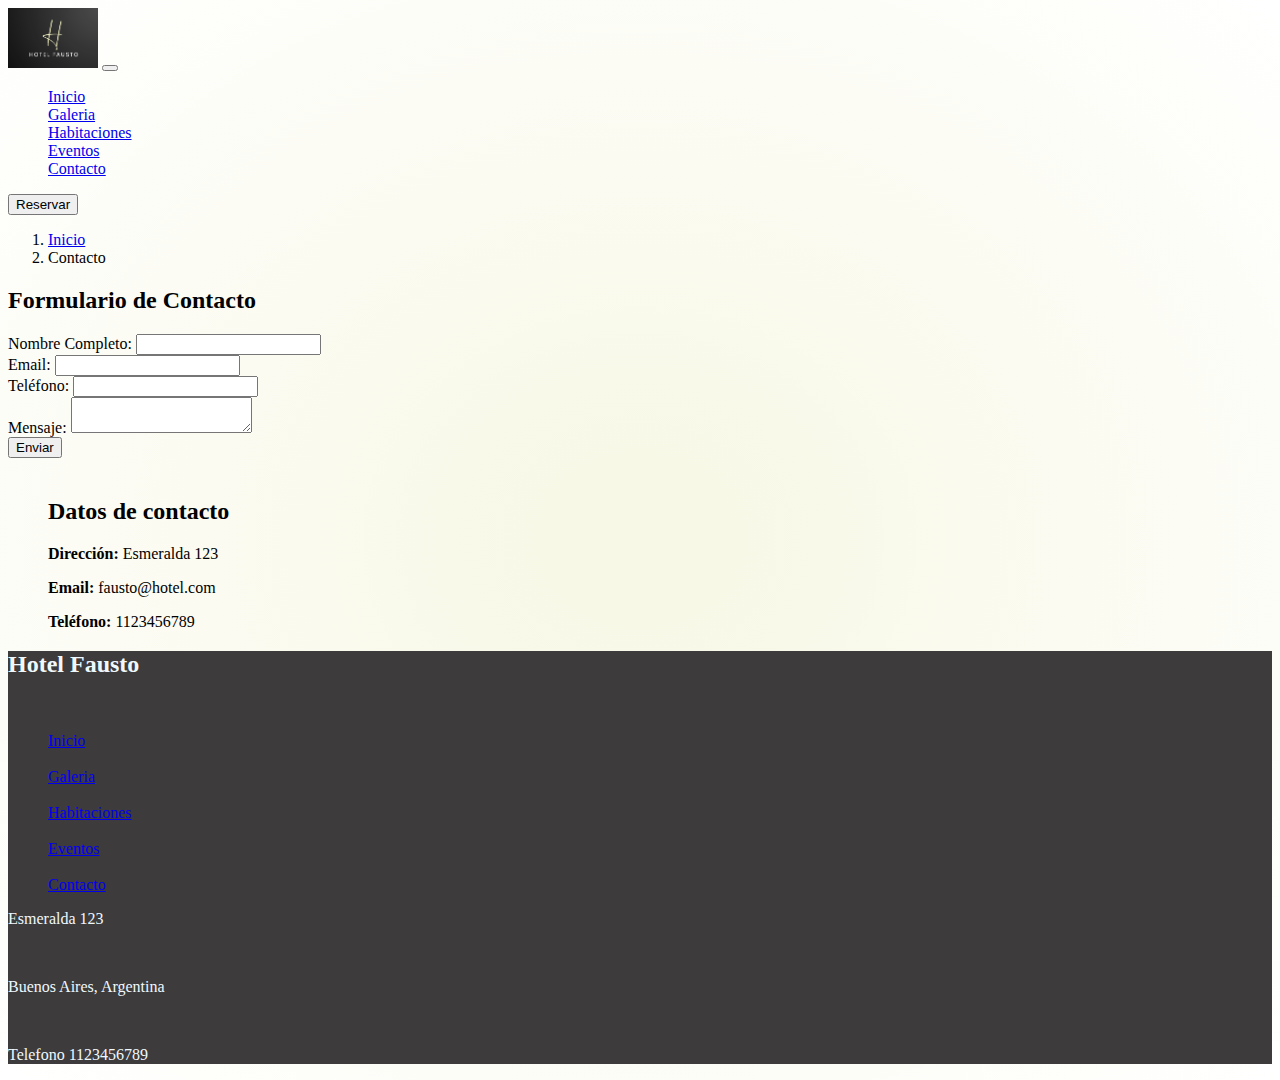
<file: paginas/Contacto.html>
<!DOCTYPE html>
<html lang="en">
<head>
    <meta charset="UTF-8">
    <meta http-equiv="X-UA-Compatible" content="IE=edge">
    <meta name="viewport" content="width=device-width, initial-scale=1.0">
    <title>Hotel Fausto</title>
    <link rel="icon" type="image/x-icon" href="../IMAGENES/LOGO HOTEL.png">
    <link rel="stylesheet" href="../sass/main.css">
    <link href="https://cdn.jsdelivr.net/npm/bootstrap@5.3.0/dist/css/bootstrap.min.css" rel="stylesheet" integrity="sha384-9ndCyUaIbzAi2FUVXJi0CjmCapSmO7SnpJef0486qhLnuZ2cdeRhO02iuK6FUUVM" crossorigin="anonymous">
    <meta name="keywords" content="hotel, habitaciones, alojamiento, fausto, buenos aires, reserva">
    <meta name="description" content="Reserva nuestro hotel en Buenos Aires para disfrutar de una excelente estadia">
</head>

<body>
    <nav class="navbar navbar-expand-lg bg-body-tertiary">
        <div class="container-fluid">
           
          <img class="navbar-brand" src="../IMAGENES/LOGO HOTEL.png" alt="logohotel" width="90">
          <button class="navbar-toggler" type="button" data-bs-toggle="collapse" data-bs-target="#navbarSupportedContent" aria-controls="navbarSupportedContent" aria-expanded="false" aria-label="Toggle navigation">
            <span class="navbar-toggler-icon"></span>
          </button>
          <div class="collapse navbar-collapse" id="navbarSupportedContent">
            <ul class="navbar-nav me-auto mb-2 mb-lg-0">
              <li class="nav-item">
                <a class="nav-link" aria-current="page" href="../index.html">Inicio</a>
              </li>
              <li class="nav-item">
                <a class="nav-link" href="./Galeria.html">Galeria</a>
              </li>
              </li>
              <li class="nav-item">
                <a class="nav-link" href="./Habitaciones.html">Habitaciones</a>
              </li>
            </li>
            <li class="nav-item">
              <a class="nav-link" href="./Eventos.html">Eventos</a>
            </li>
            <li class="nav-item">
                <a class="nav-link" href="./Contacto.html">Contacto</a>
              </li>
            </ul>
            <form class="d-flex" role="search">
              
              <button class="btn btn-outline-success" type="submit">Reservar</button>
            </form>
          </div>
        </div>
      </nav>

      <section>
        <nav aria-label="breadcrumb">
           <ol class="breadcrumb">
             <li class="breadcrumb-item"><a href="../index.html">Inicio</a></li>
             <li class="breadcrumb-item active" aria-current="page">Contacto</li>
           </ol>
         </nav>

      <div class="container">
        <div class="row">
          <div class="col-lg-6">
            <h2>Formulario de Contacto</h2>
            <form>
              <div class="mb-3">
                <label for="nombre" class="form-label">Nombre Completo:</label>
                <input type="text" class="form-control" id="nombre" name="nombre" required>
              </div>
              <div class="mb-3">
                <label for="email" class="form-label">Email:</label>
                <input type="email" class="form-control" id="email" name="email" required>
              </div>
              <div class="mb-3">
                <label for="telefono" class="form-label">Teléfono:</label>
                <input type="tel" class="form-control" id="telefono" name="telefono" required>
              </div>
              <div class="mb-3">
                <label for="mensaje" class="form-label">Mensaje:</label>
                <textarea class="form-control" id="mensaje" name="mensaje" required></textarea>
              </div>
              <button type="submit" class="btn btn-primary">Enviar</button>
            </form>
          </div>
          <div class="col-lg-6 d-flex align-items-center">
            <div class="contact-info">
              <h2>Datos de contacto</h2>
              <p><strong>Dirección:</strong> Esmeralda 123</p>
              <p><strong>Email:</strong> fausto@hotel.com</p>
              <p><strong>Teléfono:</strong> 1123456789</p>
            </div>
          </div>
        </div>
      </div>
      
      
      

      





      <!-- pie de pagina -->
    
      <footer class="piedepaginageneral">
        
    
        <div class="container text-center">
        <div class="row">
          <div class="col">
            <h2>Hotel Fausto</h2>
            <br>
          </div>
        </div>
      
      
        <style>
            ul {
              list-style-type: none;
            }
          </style>
      
        <div class="container text-center">
            <div class="row align-items-start">
                <div class="col-6">
                <ul>
                    <li><a href="../index.html">Inicio</a></li>
                    <br>
                    <li><a href="./Galeria.html">Galeria</a></li>
                    <br>
                    <li><a href="./paginas/Habitaciones.html">Habitaciones</a></li>
                    <br>
                    <li><a href="./paginas/Eventos.html">Eventos</a></li>
                    <br>
                    <li><a href="./paginas/Contacto.html">Contacto</a></li>
                  </ul>
              </div>
              <div class="col-6">
                <p>Esmeralda 123</p>
                <br>
                <p>Buenos Aires, Argentina</p>
                <br>
                <p>Telefono 1123456789</p>
              </div>
            </div>
          </div>
        </footer>
  
  <script src="https://cdn.jsdelivr.net/npm/bootstrap@5.3.0/dist/js/bootstrap.bundle.min.js" integrity="sha384-geWF76RCwLtnZ8qwWowPQNguL3RmwHVBC9FhGdlKrxdiJJigb/j/68SIy3Te4Bkz" crossorigin="anonymous"></script>
    
  </body>
</file>
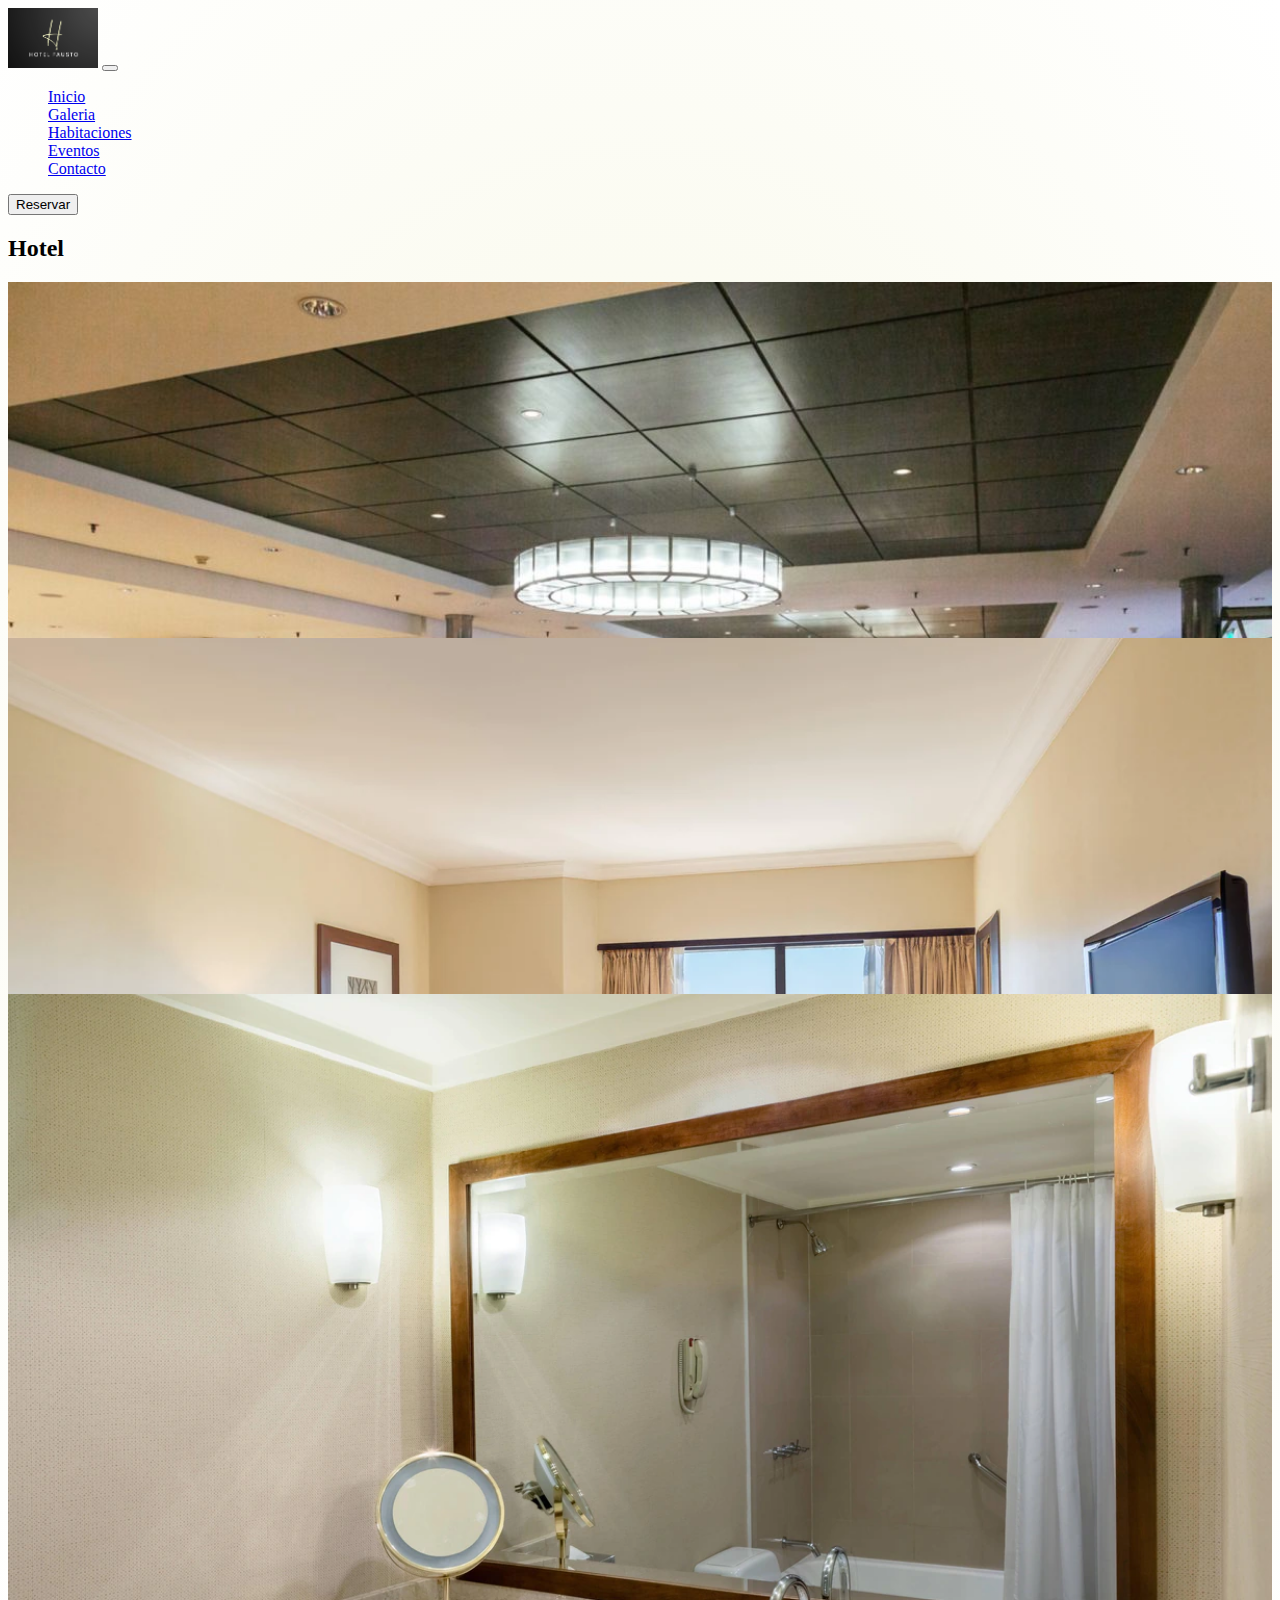
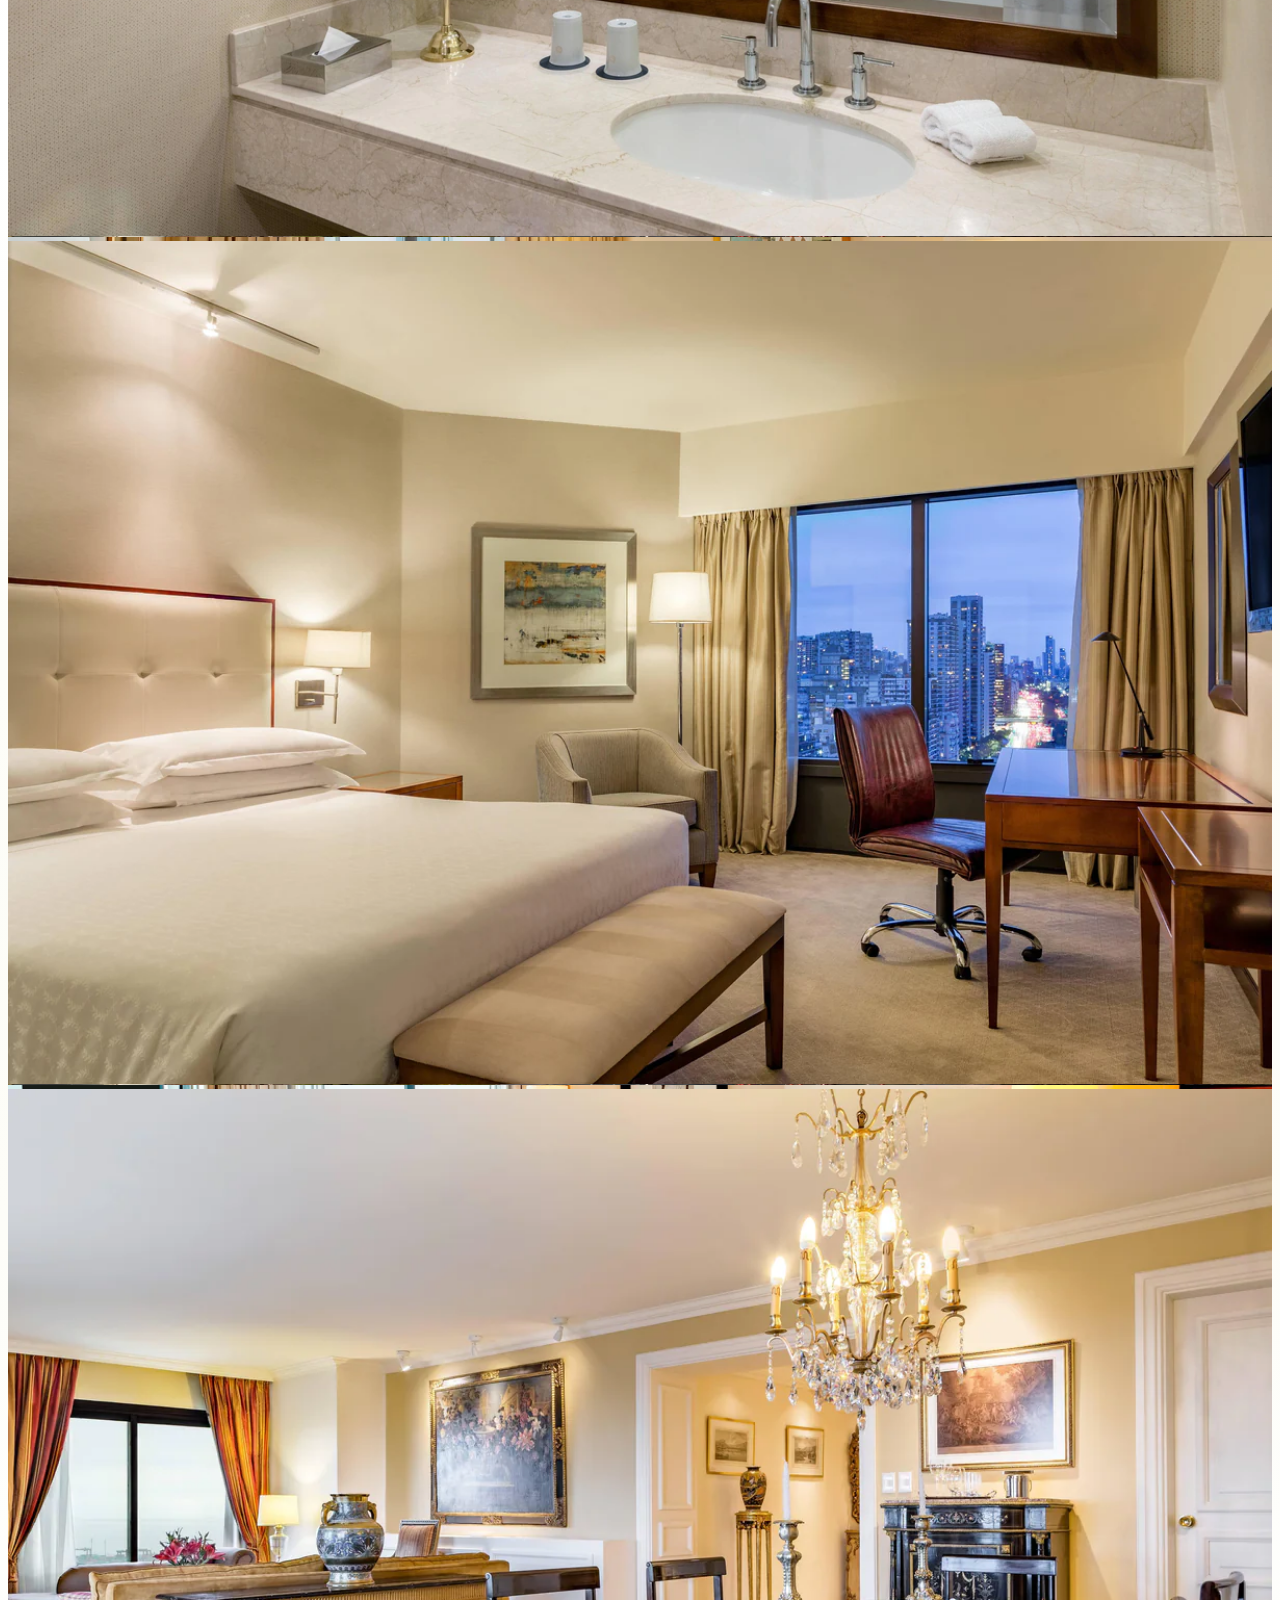
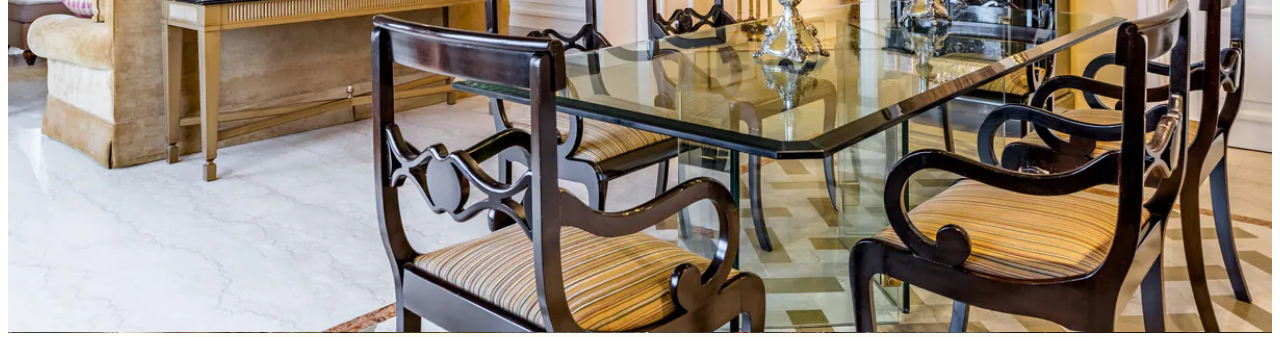
<file: paginas/Galeria.html>
<!DOCTYPE html>
<html lang="en">
<head>
    <meta charset="UTF-8">
    <meta http-equiv="X-UA-Compatible" content="IE=edge">
    <meta name="viewport" content="width=device-width, initial-scale=1.0">
    <title>Hotel Fausto</title>
    <link rel="icon" type="image/x-icon" href="../IMAGENES/LOGO HOTEL.png">
    <link rel="stylesheet" href="../sass/main.css">
    <link href="https://cdn.jsdelivr.net/npm/bootstrap@5.3.0/dist/css/bootstrap.min.css" rel="stylesheet" integrity="sha384-9ndCyUaIbzAi2FUVXJi0CjmCapSmO7SnpJef0486qhLnuZ2cdeRhO02iuK6FUUVM" crossorigin="anonymous">
    <meta name="keywords" content="hotel, habitaciones, alojamiento, fausto, buenos aires, reserva">
    <meta name="description" content="Reserva nuestro hotel en Buenos Aires para disfrutar de una excelente estadia">
</head>

<body>
    <nav class="navbar navbar-expand-lg bg-body-tertiary">
        <div class="container-fluid">
           
          <img class="navbar-brand" src="../IMAGENES/LOGO HOTEL.png" alt="logohotel" width="90">
          <button class="navbar-toggler" type="button" data-bs-toggle="collapse" data-bs-target="#navbarSupportedContent" aria-controls="navbarSupportedContent" aria-expanded="false" aria-label="Toggle navigation">
            <span class="navbar-toggler-icon"></span>
          </button>
          <div class="collapse navbar-collapse" id="navbarSupportedContent">
            <ul class="navbar-nav me-auto mb-2 mb-lg-0">
              <li class="nav-item">
                <a class="nav-link" aria-current="page" href="../index.html">Inicio</a>
              </li>
              <li class="nav-item">
                <a class="nav-link" href="Galeria.html">Galeria</a>
              </li>
              
              </li>
              <li class="nav-item">
                <a class="nav-link" href="./Habitaciones.html">Habitaciones</a>
              </li>
            </li>
            <li class="nav-item">
              <a class="nav-link" href="./Eventos.html">Eventos</a>
            </li>
            <li class="nav-item">
                <a class="nav-link" href="./Contacto.html">Contacto</a>
              </li>
            </ul>
            <form class="d-flex" role="search">
              
              <button class="btn btn-outline-success" type="submit">Reservar</button>
            </form>
          </div>
        </div>
      </nav>

      <!-- Galeria de imagenes -->

      


      <div class="container">
        <div class="gallery-container">
          <h2>Hotel</h2>
          <div class="row row-cols-1 row-cols-md-3 g-3">
            <div class="col">
              <a href="../IMAGENES/GALERIA HOTEL 1.png" target="_blank">
                <div class="image">
                  <img src="../IMAGENES/GALERIA HOTEL 1.png" alt="Imagen 1">
                </div>
              </a>
            </div>
            <div class="col">
                <a href="../IMAGENES/GALERIA HOTEL 2.png" target="_blank">
                    <div class="image">
                      <img src="../IMAGENES/GALERIA HOTEL 2.png" alt="Imagen 1">
                </div>
              </a>
            </div>
            <div class="col">
                <a href="../IMAGENES/GALERIA HOTEL 3.png" target="_blank">
                    <div class="image">
                      <img src="../IMAGENES/GALERIA HOTEL 3.png" alt="Imagen 1">
                </div>
              </a>
            </div>
          </div>
        </div>
      </div>
      
      
      <br>
      <br>

      <div class="container">
        <div class="gallery-container">
          <h2>Habitaciones</h2>
          <div class="row row-cols-1 row-cols-md-3 g-3">
            <div class="col">
              <a href="../IMAGENES/HABITACION 1.png" target="_blank">
                <div class="image">
                  <img src="../IMAGENES/HABITACION 1.png" alt="Imagen 3">
                </div>
              </a>
            </div>
            <div class="col">
                <a href="../IMAGENES/HABITACION 2.png" target="_blank">
                    <div class="image">
                      <img src="../IMAGENES/HABITACION 2.png" alt="Imagen 4">
                </div>
              </a>
            </div>
            <div class="col">
                <a href="../IMAGENES/HABITACION 3.png" target="_blank">
                    <div class="image">
                      <img src="../IMAGENES/HABITACION 3.png" alt="Imagen 5">
                </div>
              </a>
            </div>
          </div>
        </div>
      </div>

      <br><br>


      <div class="container">
        <div class="gallery-container">
          <h2>Suites</h2>
          <div class="row row-cols-1 row-cols-md-3 g-3">
            <div class="col">
              <a href="../IMAGENES/HABITACION 4.png" target="_blank">
                <div class="image">
                  <img src="../IMAGENES/HABITACION 4.png" alt="Imagen 6">
                </div>
              </a>
            </div>
            <div class="col">
                <a href="../IMAGENES/HABITACION 5.png" target="_blank">
                    <div class="image">
                      <img src="../IMAGENES/HABITACION 5.png" alt="Imagen 7">
                </div>
              </a>
            </div>
            <div class="col">
                <a href="../IMAGENES/HABITACION 6.png" target="_blank">
                    <div class="image">
                      <img src="../IMAGENES/HABITACION 6.png" alt="Imagen 8">
                </div>
              </a>
            </div>
          </div>
        </div>
      </div>






    
    
      <!-- pie de pagina -->
    
    <footer class="piedepaginageneral">
        
    
        <div class="container text-center">
        <div class="row">
          <div class="col">
            <h2>Hotel Fausto</h2>
            <br>
          </div>
        </div>
    
    
        <style>
            ul {
              list-style-type: none;
            }
          </style>
    
        <div class="container text-center">
            <div class="row align-items-start">
                <div class="col-6">
                <ul>
                    <li><a href="../index.html">Inicio</a></li>
                    <br>
                    <li><a href="#">Galeria</a></li>
                    <br>
                    <li><a href="./paginas/Habitaciones.html">Habitaciones</a></li>
                    <br>
                    <li><a href="./paginas/Eventos.html">Eventos</a></li>
                    <br>
                    <li><a href="./paginas/Contacto.html">Contacto</a></li>
                  </ul>
              </div>
              <div class="col-6">
                <p>Esmeralda 123</p>
                <br>
                <p>Buenos Aires, Argentina</p>
                <br>
                <p>Telefono 1123456789</p>
              </div>
            </div>
          </div>













<script src="https://cdn.jsdelivr.net/npm/bootstrap@5.3.0/dist/js/bootstrap.bundle.min.js" integrity="sha384-geWF76RCwLtnZ8qwWowPQNguL3RmwHVBC9FhGdlKrxdiJJigb/j/68SIy3Te4Bkz" crossorigin="anonymous"></script>
         
</body>
</file>
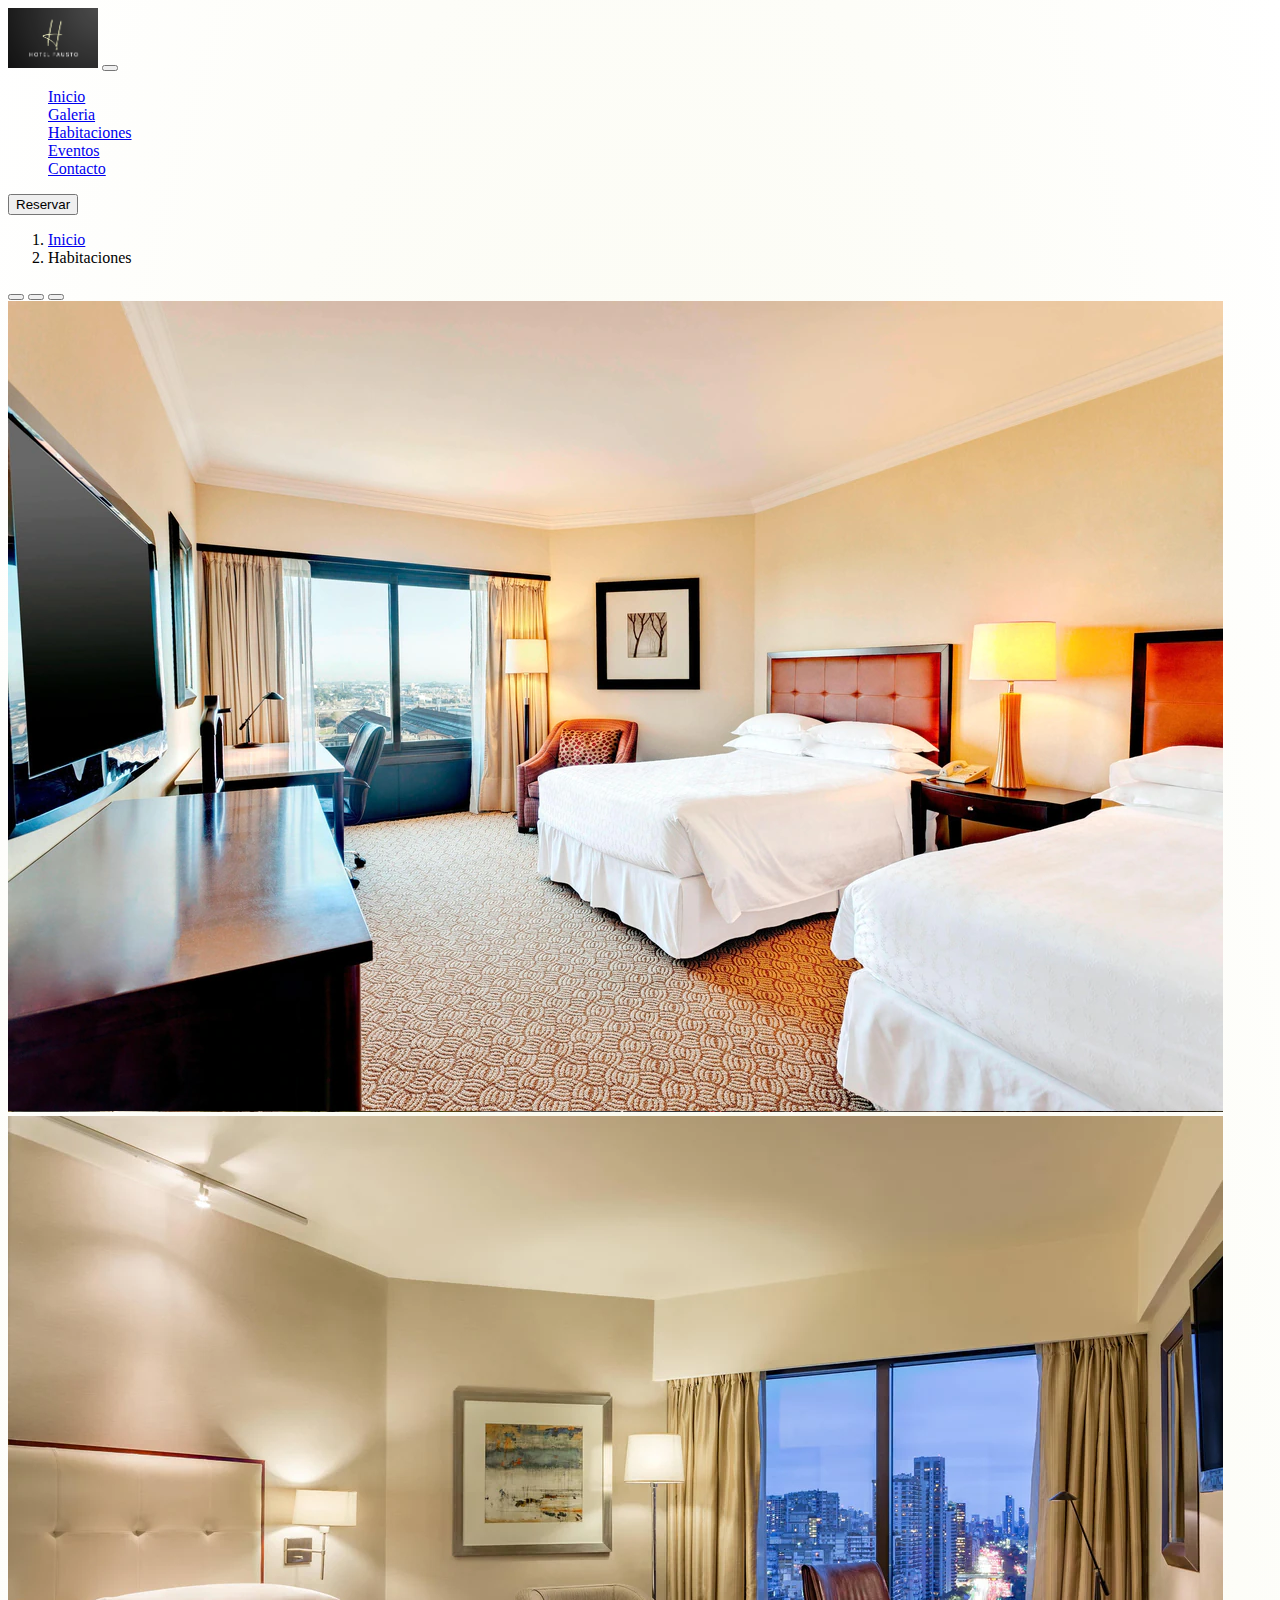
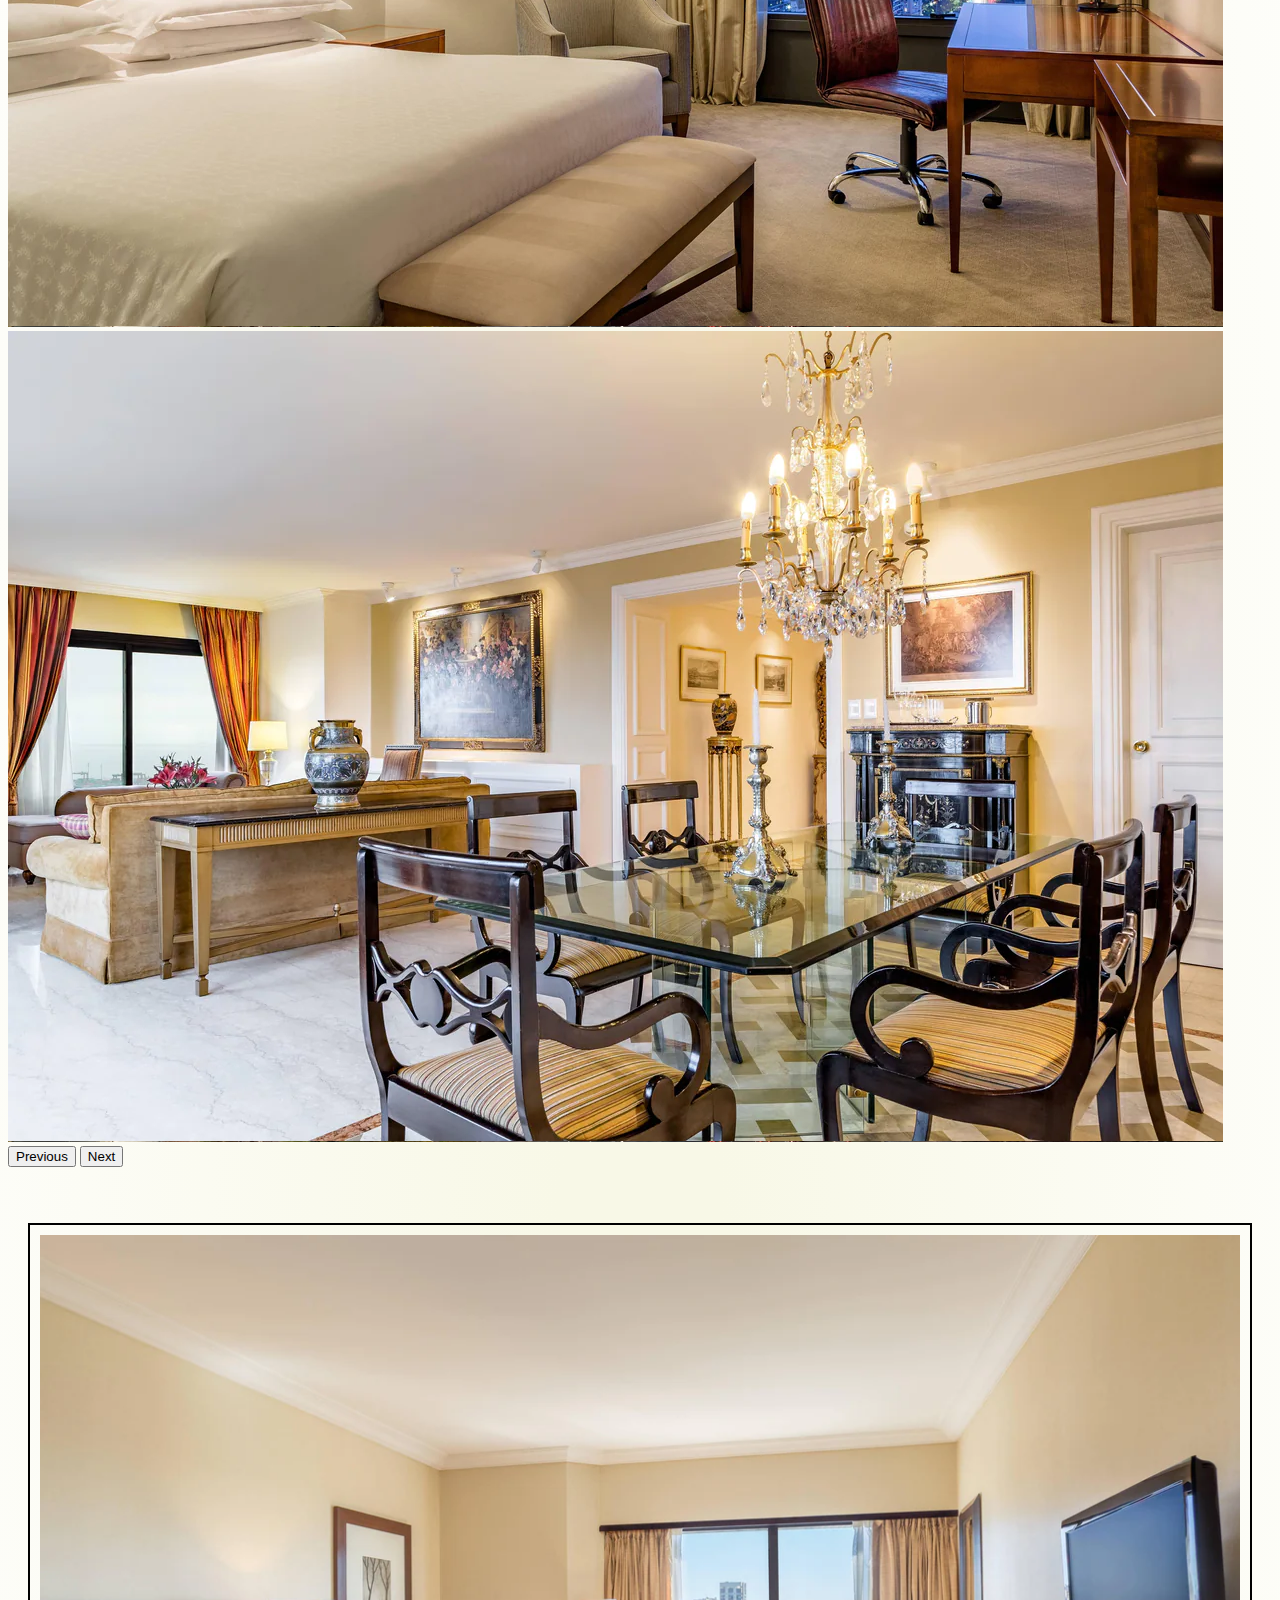
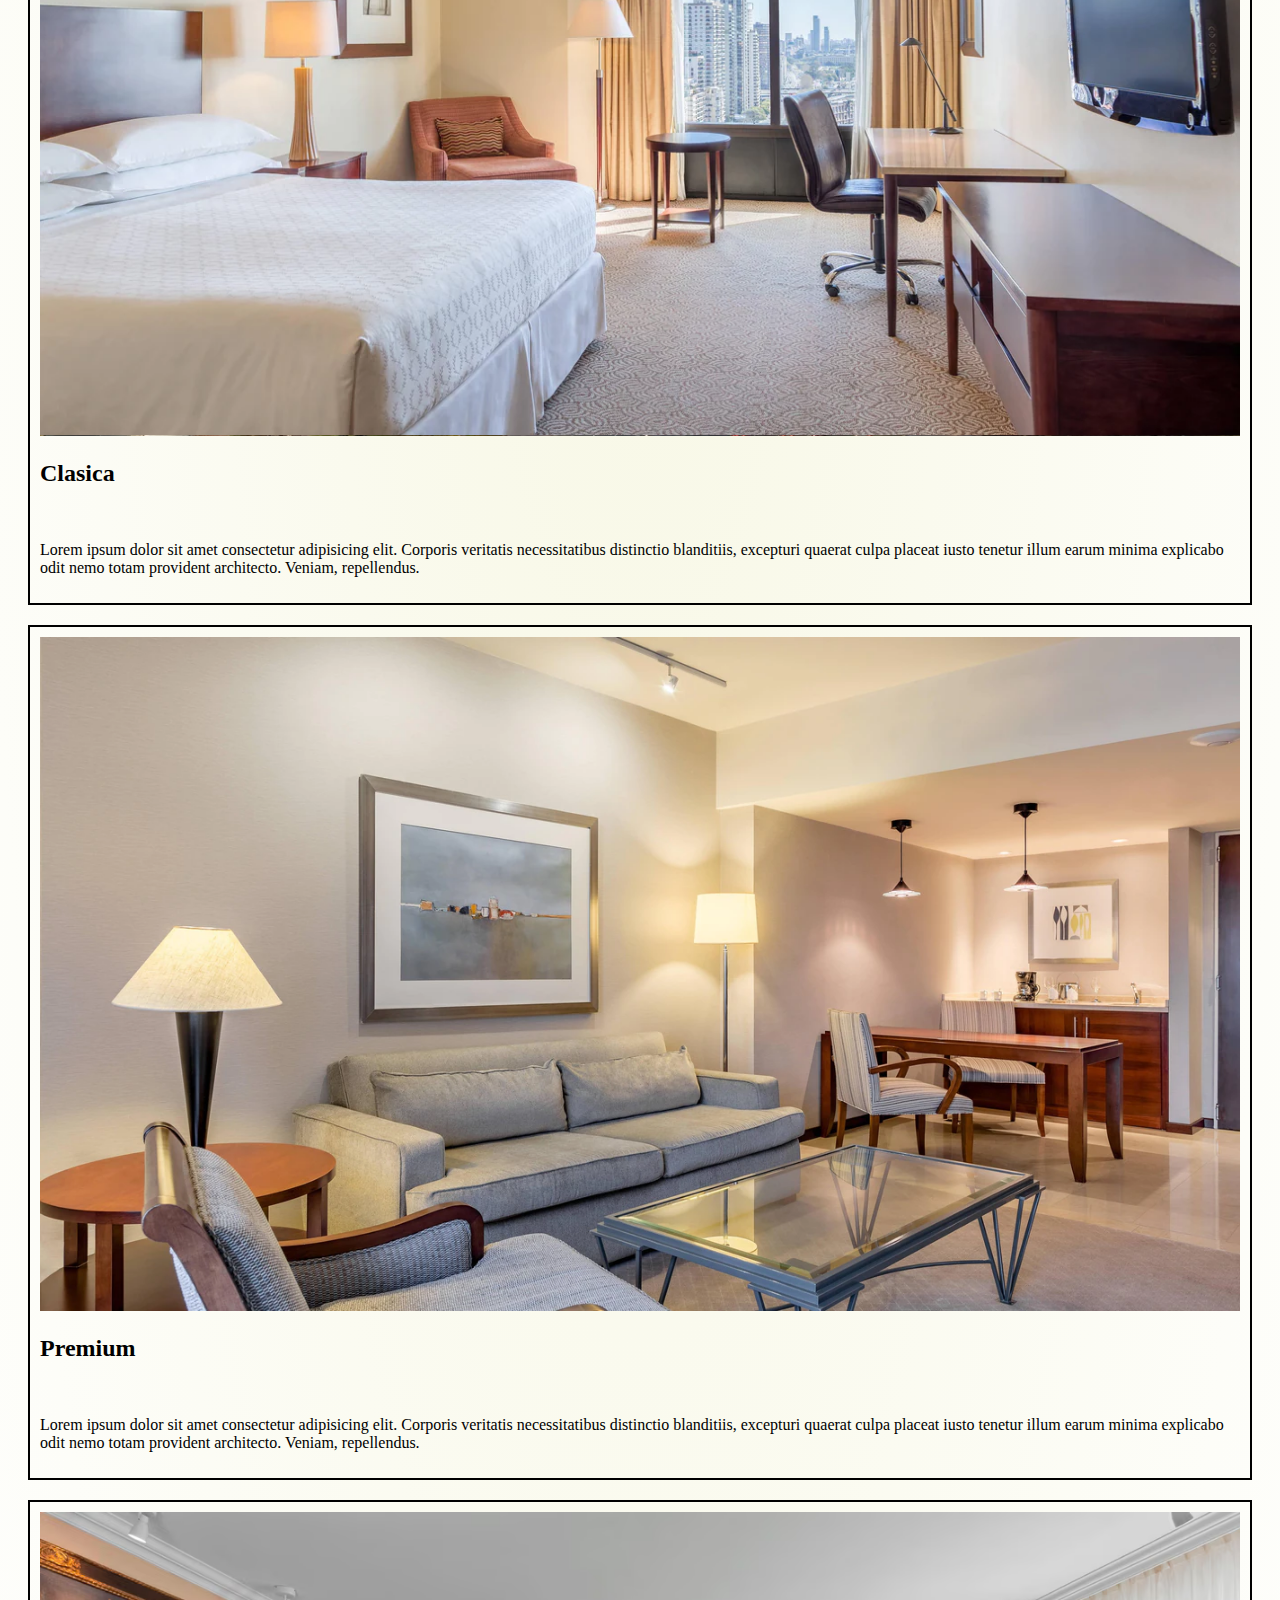
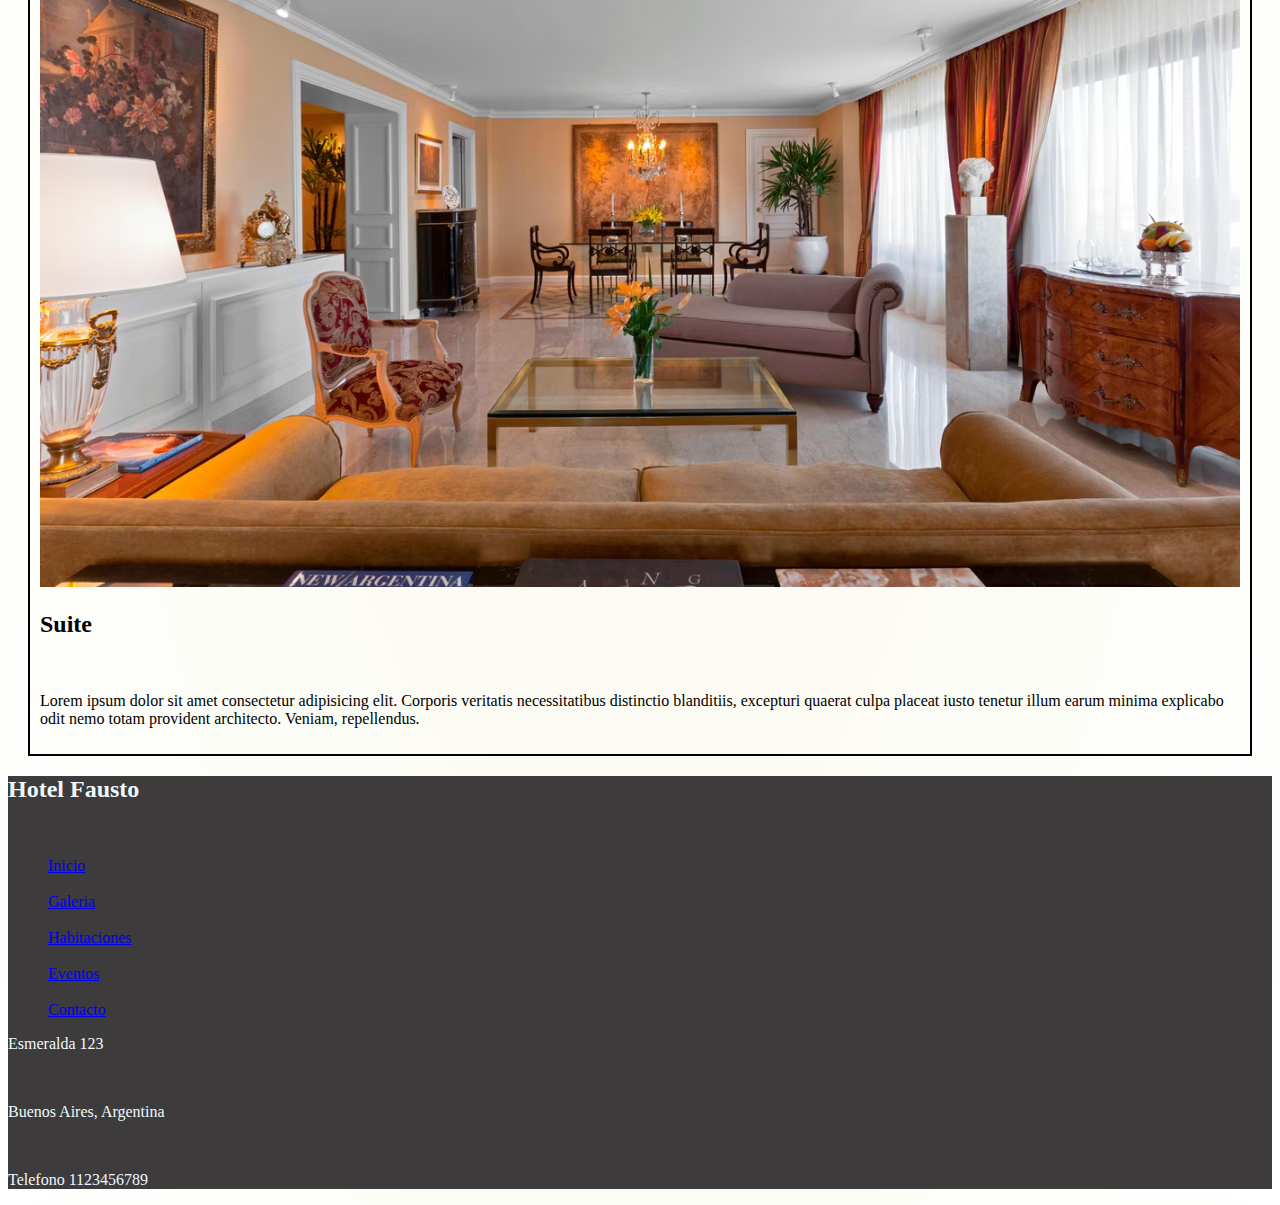
<file: paginas/Habitaciones.html>
<!DOCTYPE html>
<html lang="en">
<head>
    <meta charset="UTF-8">
    <meta http-equiv="X-UA-Compatible" content="IE=edge">
    <meta name="viewport" content="width=device-width, initial-scale=1.0">
    <title>Hotel Fausto</title>
    <link rel="icon" type="image/x-icon" href="../IMAGENES/LOGO HOTEL.png">
    <link rel="stylesheet" href="../sass/main.css">
    <link href="https://cdn.jsdelivr.net/npm/bootstrap@5.3.0/dist/css/bootstrap.min.css" rel="stylesheet" integrity="sha384-9ndCyUaIbzAi2FUVXJi0CjmCapSmO7SnpJef0486qhLnuZ2cdeRhO02iuK6FUUVM" crossorigin="anonymous">
    <meta name="keywords" content="hotel, habitaciones, alojamiento, fausto, buenos aires, reserva">
    <meta name="description" content="Reserva nuestro hotel en Buenos Aires para disfrutar de una excelente estadia">
</head>

<body>
    <nav class="navbar navbar-expand-lg bg-body-tertiary">
        <div class="container-fluid">
           
          <img class="navbar-brand" src="../IMAGENES/LOGO HOTEL.png" alt="logohotel" width="90">
          <button class="navbar-toggler" type="button" data-bs-toggle="collapse" data-bs-target="#navbarSupportedContent" aria-controls="navbarSupportedContent" aria-expanded="false" aria-label="Toggle navigation">
            <span class="navbar-toggler-icon"></span>
          </button>
          <div class="collapse navbar-collapse" id="navbarSupportedContent">
            <ul class="navbar-nav me-auto mb-2 mb-lg-0">
              <li class="nav-item">
                <a class="nav-link" aria-current="page" href="../index.html">Inicio</a>
              </li>
              <li class="nav-item">
                <a class="nav-link" href="Galeria.html">Galeria</a>
              </li>
              </li>
              <li class="nav-item">
                <a class="nav-link" href="./Habitaciones.html">Habitaciones</a>
              </li>
            </li>
            <li class="nav-item">
              <a class="nav-link" href="./Eventos.html">Eventos</a>
            </li>
            <li class="nav-item">
                <a class="nav-link" href="./Contacto.html">Contacto</a>
              </li>
            </ul>
            <form class="d-flex" role="search">
              
              <button class="btn btn-outline-success" type="submit">Reservar</button>
            </form>
          </div>
        </div>
      </nav>

      <section>
        <nav aria-label="breadcrumb">
           <ol class="breadcrumb">
             <li class="breadcrumb-item"><a href="../index.html">Inicio</a></li>
             <li class="breadcrumb-item active" aria-current="page">Habitaciones</li>
           </ol>
         </nav>
         
       </section>

      <div id="carouselExampleIndicators" class="carousel slide">
        <div class="carousel-indicators">
          <button type="button" data-bs-target="#carouselExampleIndicators" data-bs-slide-to="0" class="active" aria-current="true" aria-label="Slide 1"></button>
          <button type="button" data-bs-target="#carouselExampleIndicators" data-bs-slide-to="1" aria-label="Slide 2"></button>
          <button type="button" data-bs-target="#carouselExampleIndicators" data-bs-slide-to="2" aria-label="Slide 3"></button>
        </div>
        <div class="carousel-inner">
          <div class="carousel-item active">
            <img src="../IMAGENES/HABITACION 3.png" class="d-block w-100" alt="hotelimg">
          </div>
          <div class="carousel-item">
            <img src="../IMAGENES/HABITACION 5.png" class="d-block w-100" alt="imagenhab">
          </div>
          <div class="carousel-item">
            <img src="../IMAGENES/HABITACION 6.png" class="d-block w-100" alt="imagenhab2">
          </div>
        </div>
        <button class="carousel-control-prev" type="button" data-bs-target="#carouselExampleIndicators" data-bs-slide="prev">
          <span class="carousel-control-prev-icon" aria-hidden="true"></span>
          <span class="visually-hidden">Previous</span>
        </button>
        <button class="carousel-control-next" type="button" data-bs-target="#carouselExampleIndicators" data-bs-slide="next">
          <span class="carousel-control-next-icon" aria-hidden="true"></span>
          <span class="visually-hidden">Next</span>
        </button>
      </div>

    <br><br>

      <section class="habitaciones">
      <div class="container text-center">
        <div class="row align-items-start">
          <div class="col">
            <a href="../IMAGENES/HABITACION 1.png">
              <img src="../IMAGENES/HABITACION 1.png" class="rounded float-start" alt="hab normal">
            </a>
          </div>
          <div class="col texto">
            <h2>Clasica</h2>
            <br>
            <p>Lorem ipsum dolor sit amet consectetur adipisicing elit. Corporis veritatis necessitatibus distinctio blanditiis, excepturi quaerat culpa placeat iusto tenetur illum earum minima explicabo odit nemo totam provident architecto. Veniam, repellendus.</p>
          </div>
          
        </div>
      </div>
  
        </section>

        <section class="habitaciones">
          <div class="container text-center">
            <div class="row align-items-start">
              <div class="col">
                <a href="../IMAGENES/HABITACION premium.png">
                  <img src="../IMAGENES/HABITACION premium.png" class="rounded float-start" alt="hab premium">
                </a>
              </div>
              <div class="col texto">
                <h2>Premium</h2>
                <br>
                <p>Lorem ipsum dolor sit amet consectetur adipisicing elit. Corporis veritatis necessitatibus distinctio blanditiis, excepturi quaerat culpa placeat iusto tenetur illum earum minima explicabo odit nemo totam provident architecto. Veniam, repellendus.</p>
              </div>
              
            </div>
          </div>
      
            </section>

            <section class="habitaciones">
              <div class="container text-center">
                <div class="row align-items-start">
                  <div class="col">
                    <a href="../IMAGENES/HABITACION SUITE.png">
                      <img src="../IMAGENES/HABITACION SUITE.png" class="rounded float-start" alt="hab normal">
                    </a>
                  </div>
                  <div class="col texto">
                    <h2>Suite</h2>
                    <br>
                    <p>Lorem ipsum dolor sit amet consectetur adipisicing elit. Corporis veritatis necessitatibus distinctio blanditiis, excepturi quaerat culpa placeat iusto tenetur illum earum minima explicabo odit nemo totam provident architecto. Veniam, repellendus.</p>
                  </div>
                  
                </div>
              </div>
          
                </section>





 <!-- pie de pagina -->
    
 <footer class="piedepaginageneral">
        
    
  <div class="container text-center">
  <div class="row">
    <div class="col">
      <h2>Hotel Fausto</h2>
      <br>
    </div>
  </div>


  <style>
      ul {
        list-style-type: none;
      }
    </style>

  <div class="container text-center">
      <div class="row align-items-start">
          <div class="col-6">
          <ul>
              <li><a href="../index.html">Inicio</a></li>
              <br>
              <li><a href="./Galeria.html">Galeria</a></li>
              <br>
              <li><a href="./paginas/Habitaciones.html">Habitaciones</a></li>
              <br>
              <li><a href="./paginas/Eventos.html">Eventos</a></li>
              <br>
              <li><a href="./paginas/Contacto.html">Contacto</a></li>
            </ul>
        </div>
        <div class="col-6">
          <p>Esmeralda 123</p>
          <br>
          <p>Buenos Aires, Argentina</p>
          <br>
          <p>Telefono 1123456789</p>
        </div>
      </div>
    </div>



<script src="https://cdn.jsdelivr.net/npm/bootstrap@5.3.0/dist/js/bootstrap.bundle.min.js" integrity="sha384-geWF76RCwLtnZ8qwWowPQNguL3RmwHVBC9FhGdlKrxdiJJigb/j/68SIy3Te4Bkz" crossorigin="anonymous"></script>
  
</body>
</file>
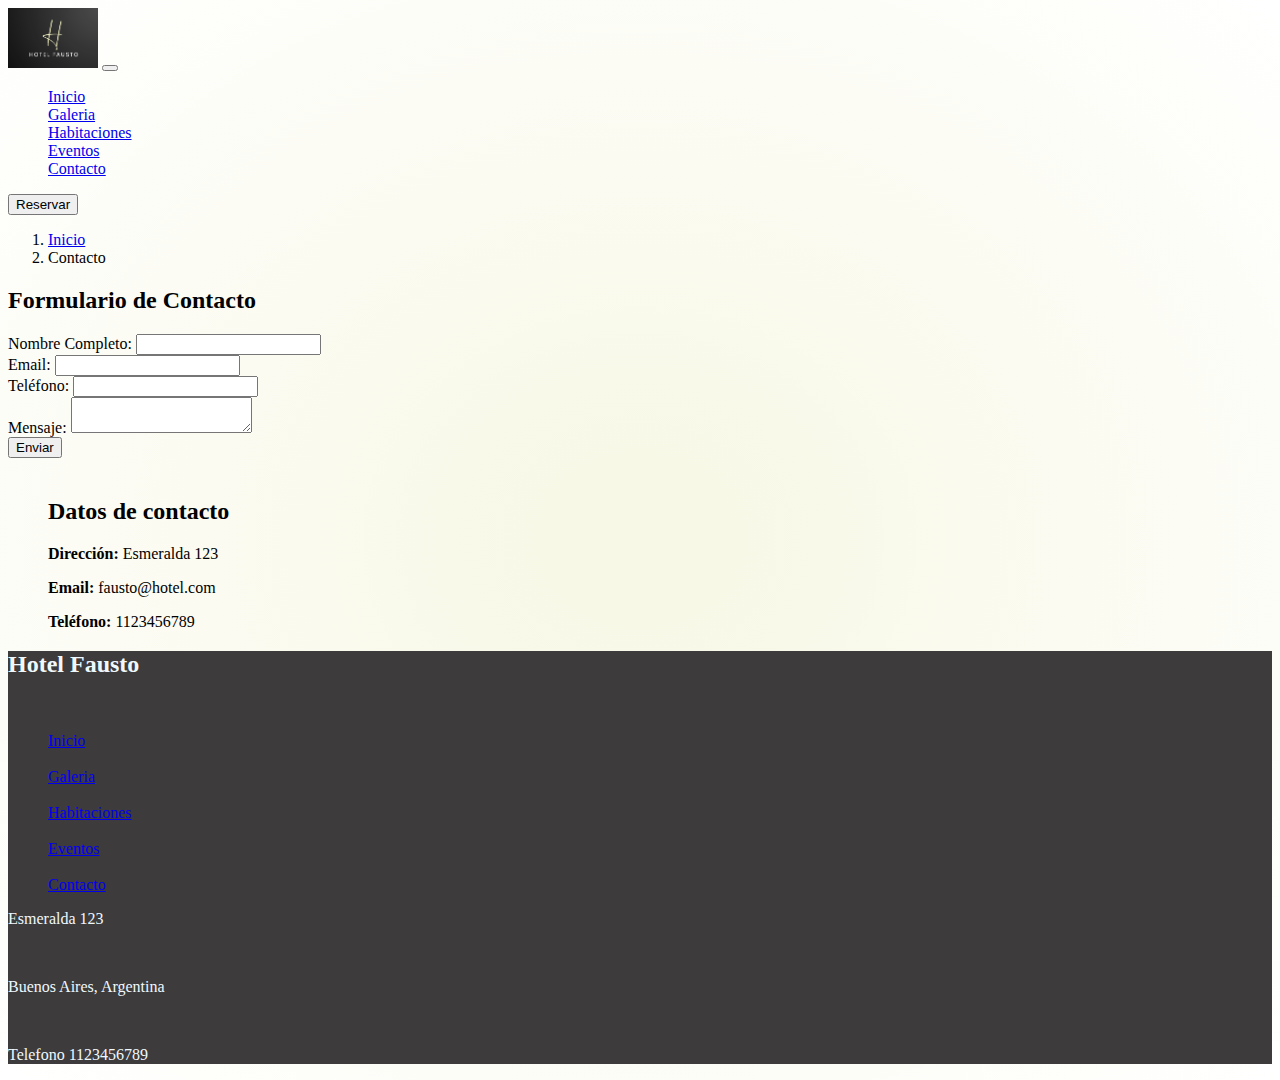
<file: proyecto/paginas/Contacto.html>
<!DOCTYPE html>
<html lang="en">
<head>
    <meta charset="UTF-8">
    <meta http-equiv="X-UA-Compatible" content="IE=edge">
    <meta name="viewport" content="width=device-width, initial-scale=1.0">
    <title>Hotel Fausto</title>
    <link rel="icon" type="image/x-icon" href="../proyecto/IMAGENES/LOGO HOTEL.png">
    <link rel="stylesheet" href="../sass/main.css">
    <link href="https://cdn.jsdelivr.net/npm/bootstrap@5.3.0/dist/css/bootstrap.min.css" rel="stylesheet" integrity="sha384-9ndCyUaIbzAi2FUVXJi0CjmCapSmO7SnpJef0486qhLnuZ2cdeRhO02iuK6FUUVM" crossorigin="anonymous">

</head>

<body>
    <nav class="navbar navbar-expand-lg bg-body-tertiary">
        <div class="container-fluid">
           
          <img class="navbar-brand" src="../IMAGENES/LOGO HOTEL.png" alt="logohotel" width="90">
          <button class="navbar-toggler" type="button" data-bs-toggle="collapse" data-bs-target="#navbarSupportedContent" aria-controls="navbarSupportedContent" aria-expanded="false" aria-label="Toggle navigation">
            <span class="navbar-toggler-icon"></span>
          </button>
          <div class="collapse navbar-collapse" id="navbarSupportedContent">
            <ul class="navbar-nav me-auto mb-2 mb-lg-0">
              <li class="nav-item">
                <a class="nav-link" aria-current="page" href="../index.html">Inicio</a>
              </li>
              <li class="nav-item">
                <a class="nav-link" href="./Galeria.html">Galeria</a>
              </li>
              </li>
              <li class="nav-item">
                <a class="nav-link" href="./Habitaciones.html">Habitaciones</a>
              </li>
            </li>
            <li class="nav-item">
              <a class="nav-link" href="./Eventos.html">Eventos</a>
            </li>
            <li class="nav-item">
                <a class="nav-link" href="./Contacto.html">Contacto</a>
              </li>
            </ul>
            <form class="d-flex" role="search">
              
              <button class="btn btn-outline-success" type="submit">Reservar</button>
            </form>
          </div>
        </div>
      </nav>

      <section>
        <nav aria-label="breadcrumb">
           <ol class="breadcrumb">
             <li class="breadcrumb-item"><a href="../index.html">Inicio</a></li>
             <li class="breadcrumb-item active" aria-current="page">Contacto</li>
           </ol>
         </nav>

      <div class="container">
        <div class="row">
          <div class="col-lg-6">
            <h2>Formulario de Contacto</h2>
            <form>
              <div class="mb-3">
                <label for="nombre" class="form-label">Nombre Completo:</label>
                <input type="text" class="form-control" id="nombre" name="nombre" required>
              </div>
              <div class="mb-3">
                <label for="email" class="form-label">Email:</label>
                <input type="email" class="form-control" id="email" name="email" required>
              </div>
              <div class="mb-3">
                <label for="telefono" class="form-label">Teléfono:</label>
                <input type="tel" class="form-control" id="telefono" name="telefono" required>
              </div>
              <div class="mb-3">
                <label for="mensaje" class="form-label">Mensaje:</label>
                <textarea class="form-control" id="mensaje" name="mensaje" required></textarea>
              </div>
              <button type="submit" class="btn btn-primary">Enviar</button>
            </form>
          </div>
          <div class="col-lg-6 d-flex align-items-center">
            <div class="contact-info">
              <h2>Datos de contacto</h2>
              <p><strong>Dirección:</strong> Esmeralda 123</p>
              <p><strong>Email:</strong> fausto@hotel.com</p>
              <p><strong>Teléfono:</strong> 1123456789</p>
            </div>
          </div>
        </div>
      </div>
      
      
      

      





      <!-- pie de pagina -->
    
      <footer class="piedepaginageneral">
        
    
        <div class="container text-center">
        <div class="row">
          <div class="col">
            <h2>Hotel Fausto</h2>
            <br>
          </div>
        </div>
      
      
        <style>
            ul {
              list-style-type: none;
            }
          </style>
      
        <div class="container text-center">
            <div class="row align-items-start">
                <div class="col-6">
                <ul>
                    <li><a href="../index.html">Inicio</a></li>
                    <br>
                    <li><a href="./Galeria.html">Galeria</a></li>
                    <br>
                    <li><a href="./paginas/Habitaciones.html">Habitaciones</a></li>
                    <br>
                    <li><a href="./paginas/Eventos.html">Eventos</a></li>
                    <br>
                    <li><a href="./paginas/Contacto.html">Contacto</a></li>
                  </ul>
              </div>
              <div class="col-6">
                <p>Esmeralda 123</p>
                <br>
                <p>Buenos Aires, Argentina</p>
                <br>
                <p>Telefono 1123456789</p>
              </div>
            </div>
          </div>
        </footer>
  
  <script src="https://cdn.jsdelivr.net/npm/bootstrap@5.3.0/dist/js/bootstrap.bundle.min.js" integrity="sha384-geWF76RCwLtnZ8qwWowPQNguL3RmwHVBC9FhGdlKrxdiJJigb/j/68SIy3Te4Bkz" crossorigin="anonymous"></script>
    
  </body>
</file>
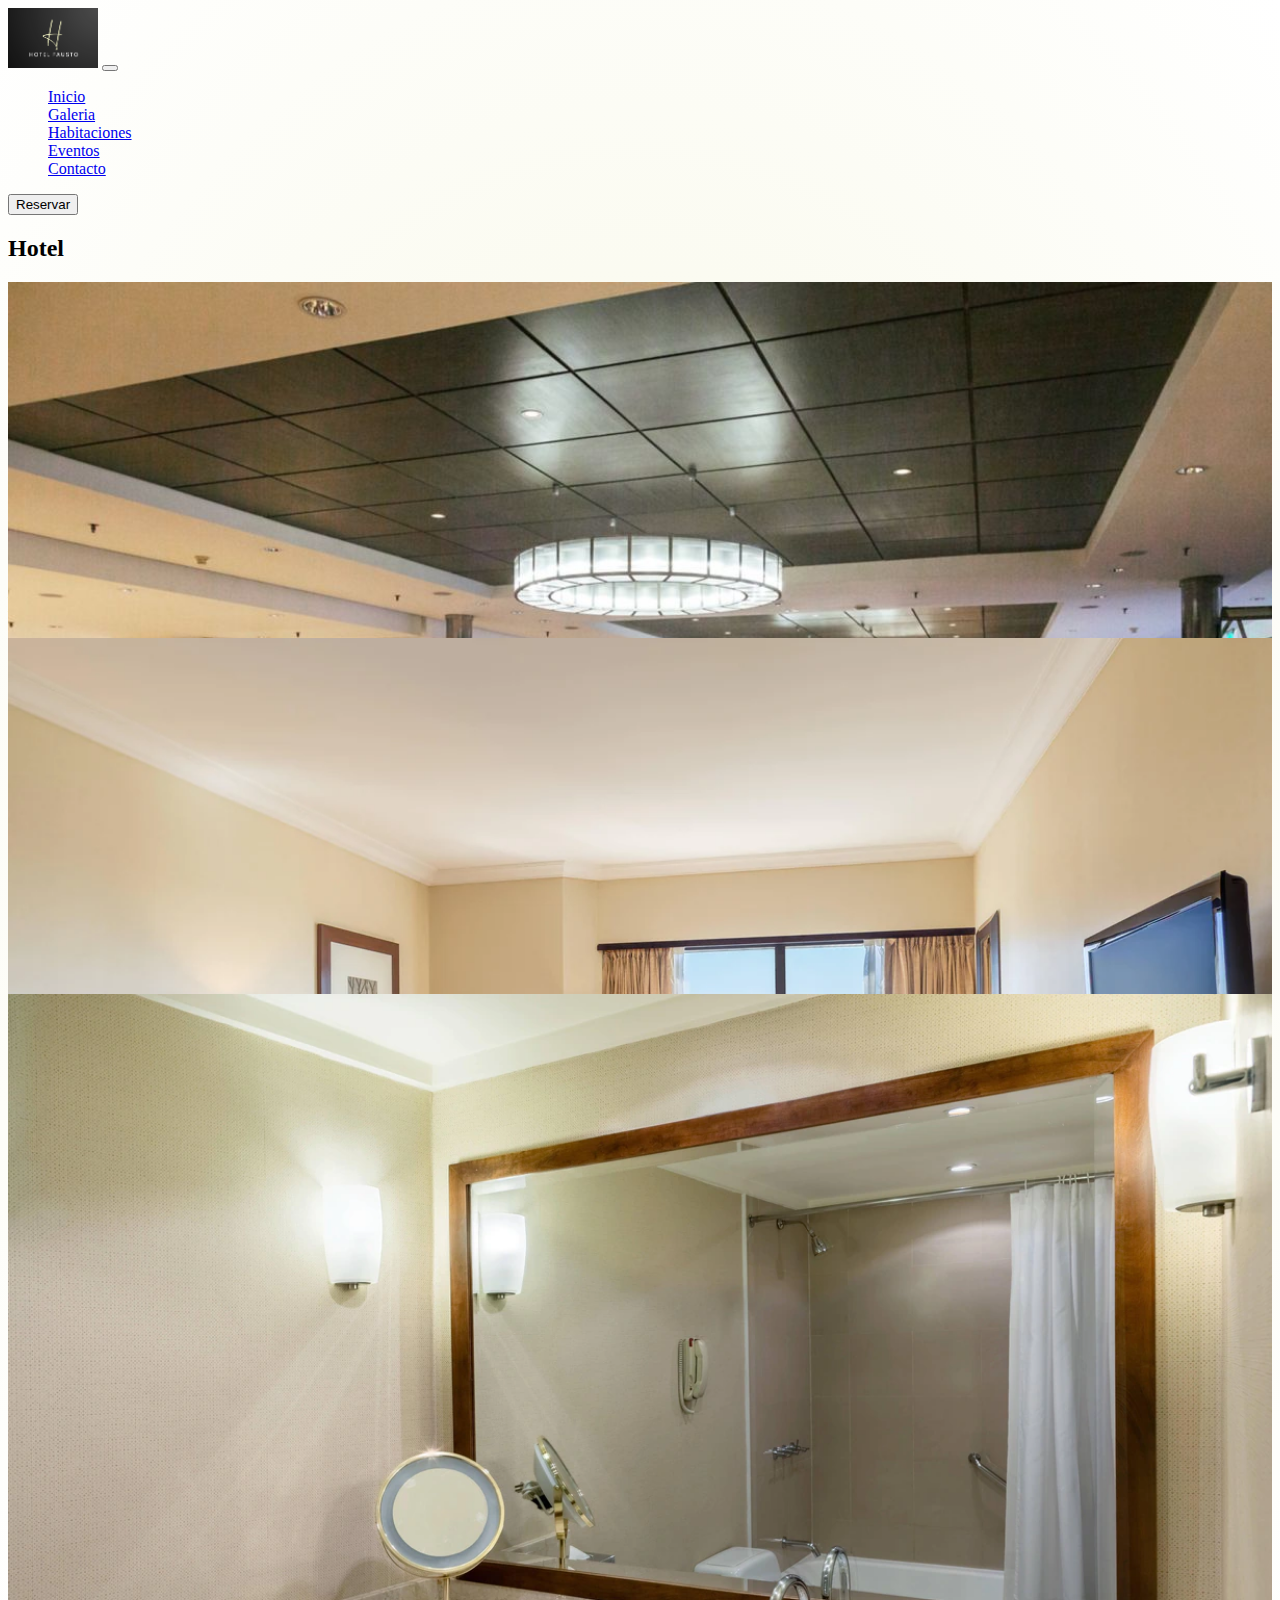
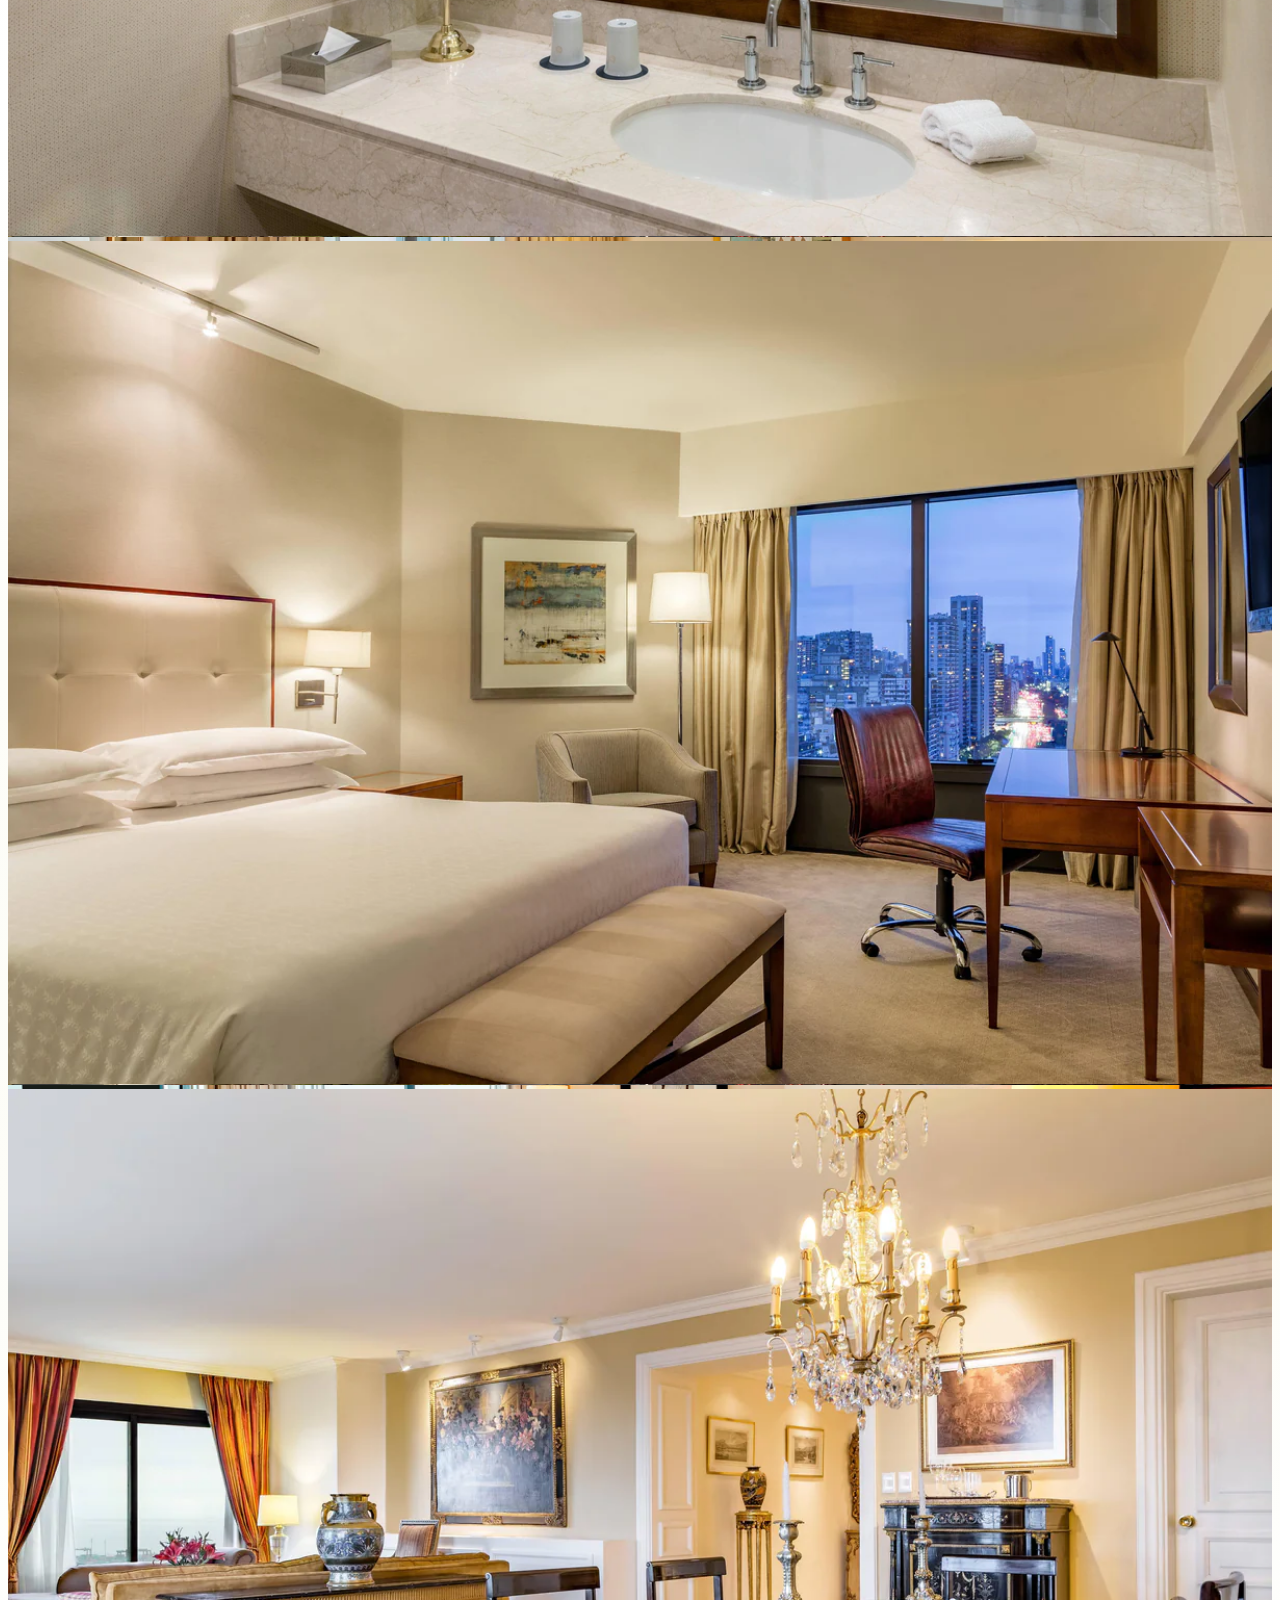
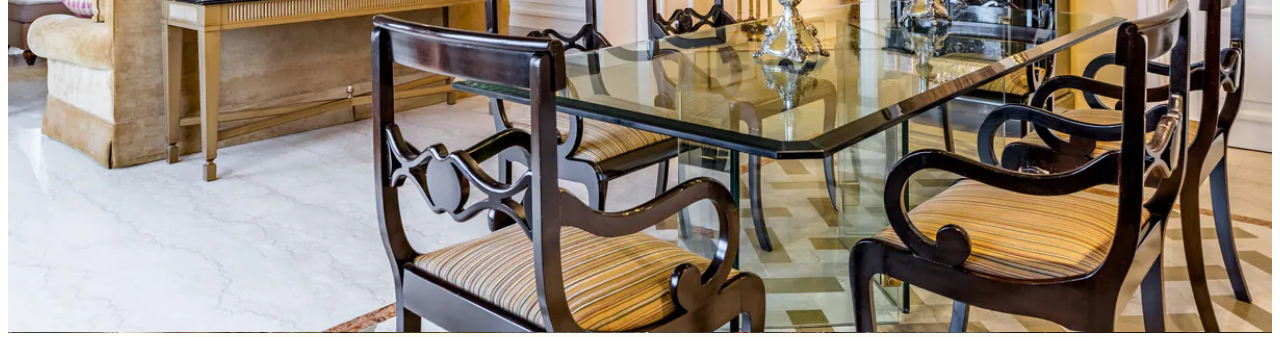
<file: proyecto/paginas/Galeria.html>
<!DOCTYPE html>
<html lang="en">
<head>
    <meta charset="UTF-8">
    <meta http-equiv="X-UA-Compatible" content="IE=edge">
    <meta name="viewport" content="width=device-width, initial-scale=1.0">
    <title>Hotel Fausto</title>
    <link rel="icon" type="image/x-icon" href="../proyecto/IMAGENES/LOGO HOTEL.png">
    <link rel="stylesheet" href="../sass/main.css">
    <link href="https://cdn.jsdelivr.net/npm/bootstrap@5.3.0/dist/css/bootstrap.min.css" rel="stylesheet" integrity="sha384-9ndCyUaIbzAi2FUVXJi0CjmCapSmO7SnpJef0486qhLnuZ2cdeRhO02iuK6FUUVM" crossorigin="anonymous">

</head>

<body>
    <nav class="navbar navbar-expand-lg bg-body-tertiary">
        <div class="container-fluid">
           
          <img class="navbar-brand" src="../IMAGENES/LOGO HOTEL.png" alt="logohotel" width="90">
          <button class="navbar-toggler" type="button" data-bs-toggle="collapse" data-bs-target="#navbarSupportedContent" aria-controls="navbarSupportedContent" aria-expanded="false" aria-label="Toggle navigation">
            <span class="navbar-toggler-icon"></span>
          </button>
          <div class="collapse navbar-collapse" id="navbarSupportedContent">
            <ul class="navbar-nav me-auto mb-2 mb-lg-0">
              <li class="nav-item">
                <a class="nav-link" aria-current="page" href="../index.html">Inicio</a>
              </li>
              <li class="nav-item">
                <a class="nav-link" href="Galeria.html">Galeria</a>
              </li>
              
              </li>
              <li class="nav-item">
                <a class="nav-link" href="./Habitaciones.html">Habitaciones</a>
              </li>
            </li>
            <li class="nav-item">
              <a class="nav-link" href="./Eventos.html">Eventos</a>
            </li>
            <li class="nav-item">
                <a class="nav-link" href="./Contacto.html">Contacto</a>
              </li>
            </ul>
            <form class="d-flex" role="search">
              
              <button class="btn btn-outline-success" type="submit">Reservar</button>
            </form>
          </div>
        </div>
      </nav>

      <!-- Galeria de imagenes -->

      


      <div class="container">
        <div class="gallery-container">
          <h2>Hotel</h2>
          <div class="row row-cols-1 row-cols-md-3 g-3">
            <div class="col">
              <a href="../IMAGENES/GALERIA HOTEL 1.png" target="_blank">
                <div class="image">
                  <img src="../IMAGENES/GALERIA HOTEL 1.png" alt="Imagen 1">
                </div>
              </a>
            </div>
            <div class="col">
                <a href="../IMAGENES/GALERIA HOTEL 2.png" target="_blank">
                    <div class="image">
                      <img src="../IMAGENES/GALERIA HOTEL 2.png" alt="Imagen 1">
                </div>
              </a>
            </div>
            <div class="col">
                <a href="../IMAGENES/GALERIA HOTEL 3.png" target="_blank">
                    <div class="image">
                      <img src="../IMAGENES/GALERIA HOTEL 3.png" alt="Imagen 1">
                </div>
              </a>
            </div>
          </div>
        </div>
      </div>
      
      
      <br>
      <br>

      <div class="container">
        <div class="gallery-container">
          <h2>Habitaciones</h2>
          <div class="row row-cols-1 row-cols-md-3 g-3">
            <div class="col">
              <a href="../IMAGENES/HABITACION 1.png" target="_blank">
                <div class="image">
                  <img src="../IMAGENES/HABITACION 1.png" alt="Imagen 3">
                </div>
              </a>
            </div>
            <div class="col">
                <a href="../IMAGENES/HABITACION 2.png" target="_blank">
                    <div class="image">
                      <img src="../IMAGENES/HABITACION 2.png" alt="Imagen 4">
                </div>
              </a>
            </div>
            <div class="col">
                <a href="../IMAGENES/HABITACION 3.png" target="_blank">
                    <div class="image">
                      <img src="../IMAGENES/HABITACION 3.png" alt="Imagen 5">
                </div>
              </a>
            </div>
          </div>
        </div>
      </div>

      <br><br>


      <div class="container">
        <div class="gallery-container">
          <h2>Suites</h2>
          <div class="row row-cols-1 row-cols-md-3 g-3">
            <div class="col">
              <a href="../IMAGENES/HABITACION 4.png" target="_blank">
                <div class="image">
                  <img src="../IMAGENES/HABITACION 4.png" alt="Imagen 6">
                </div>
              </a>
            </div>
            <div class="col">
                <a href="../IMAGENES/HABITACION 5.png" target="_blank">
                    <div class="image">
                      <img src="../IMAGENES/HABITACION 5.png" alt="Imagen 7">
                </div>
              </a>
            </div>
            <div class="col">
                <a href="../IMAGENES/HABITACION 6.png" target="_blank">
                    <div class="image">
                      <img src="../IMAGENES/HABITACION 6.png" alt="Imagen 8">
                </div>
              </a>
            </div>
          </div>
        </div>
      </div>






    
    
      <!-- pie de pagina -->
    
    <footer class="piedepaginageneral">
        
    
        <div class="container text-center">
        <div class="row">
          <div class="col">
            <h2>Hotel Fausto</h2>
            <br>
          </div>
        </div>
    
    
        <style>
            ul {
              list-style-type: none;
            }
          </style>
    
        <div class="container text-center">
            <div class="row align-items-start">
                <div class="col-6">
                <ul>
                    <li><a href="../index.html">Inicio</a></li>
                    <br>
                    <li><a href="#">Galeria</a></li>
                    <br>
                    <li><a href="./paginas/Habitaciones.html">Habitaciones</a></li>
                    <br>
                    <li><a href="./paginas/Eventos.html">Eventos</a></li>
                    <br>
                    <li><a href="./paginas/Contacto.html">Contacto</a></li>
                  </ul>
              </div>
              <div class="col-6">
                <p>Esmeralda 123</p>
                <br>
                <p>Buenos Aires, Argentina</p>
                <br>
                <p>Telefono 1123456789</p>
              </div>
            </div>
          </div>













<script src="https://cdn.jsdelivr.net/npm/bootstrap@5.3.0/dist/js/bootstrap.bundle.min.js" integrity="sha384-geWF76RCwLtnZ8qwWowPQNguL3RmwHVBC9FhGdlKrxdiJJigb/j/68SIy3Te4Bkz" crossorigin="anonymous"></script>
         
</body>
</file>
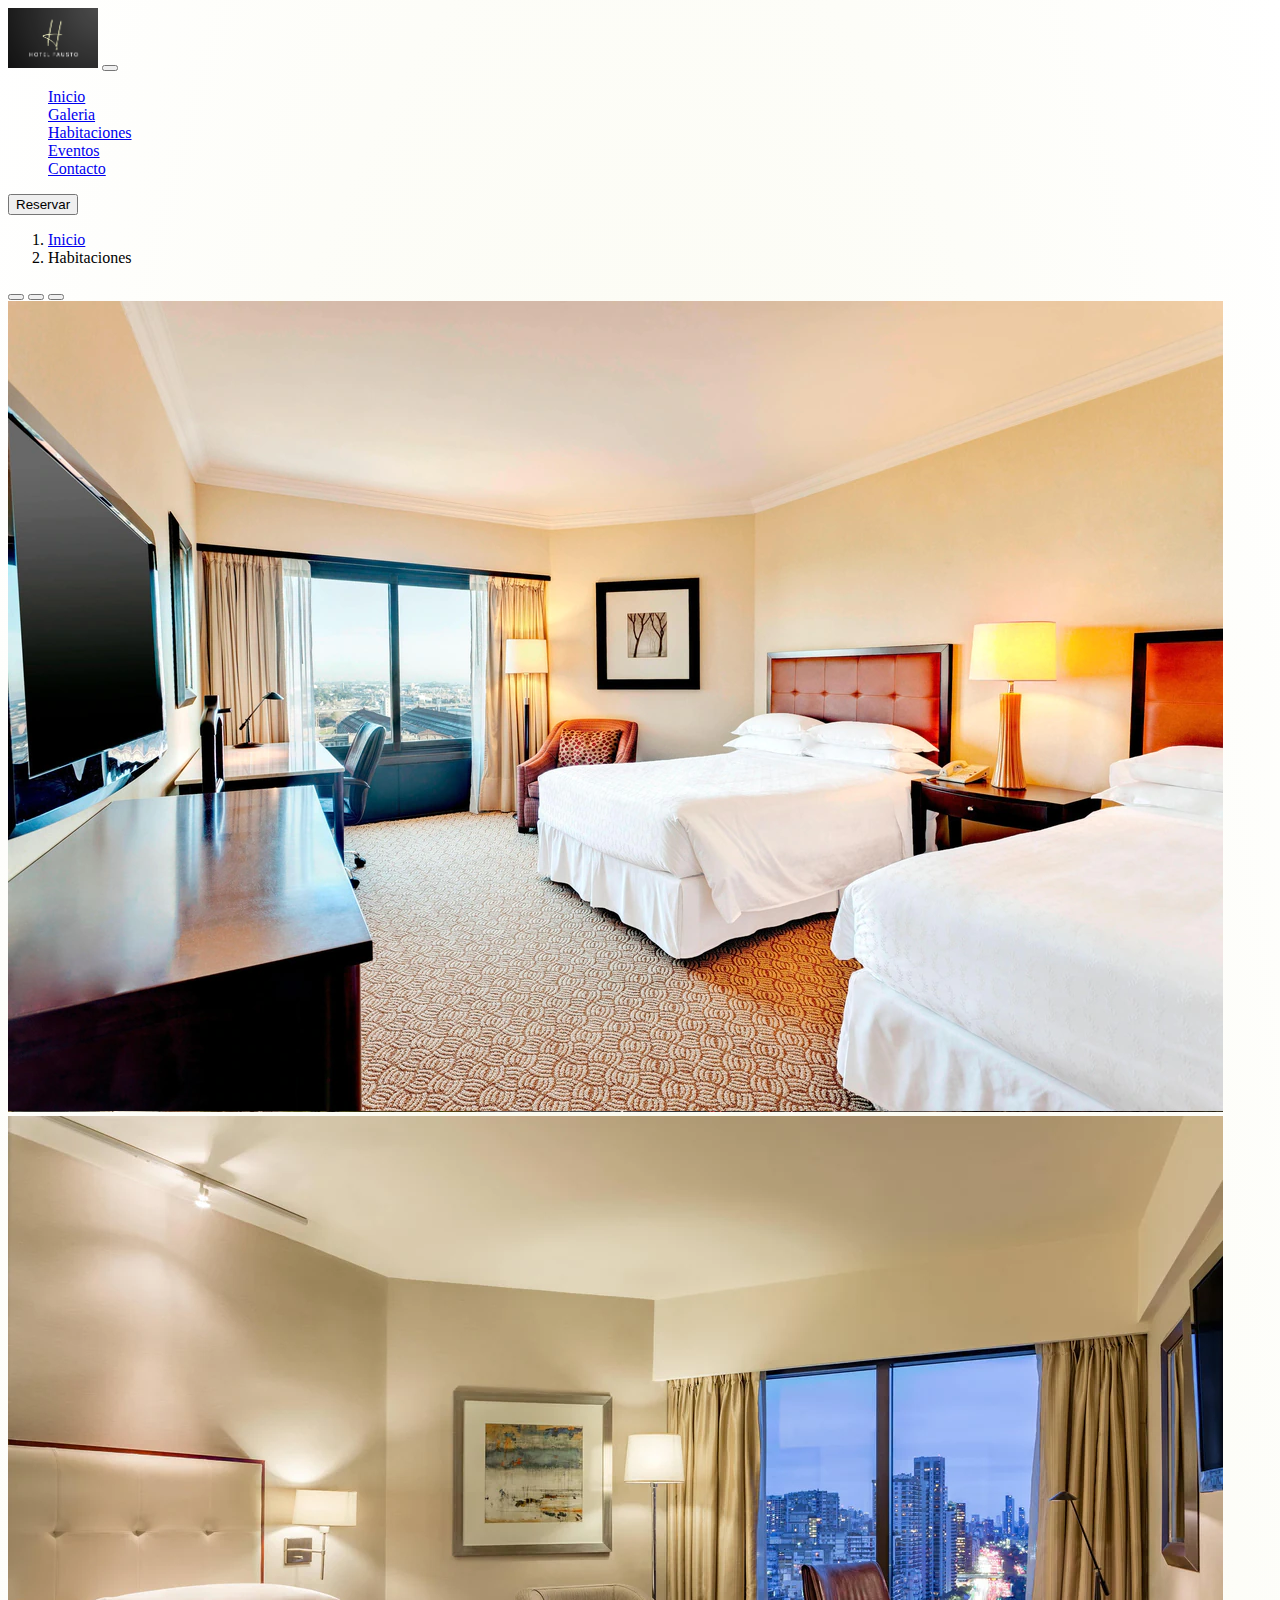
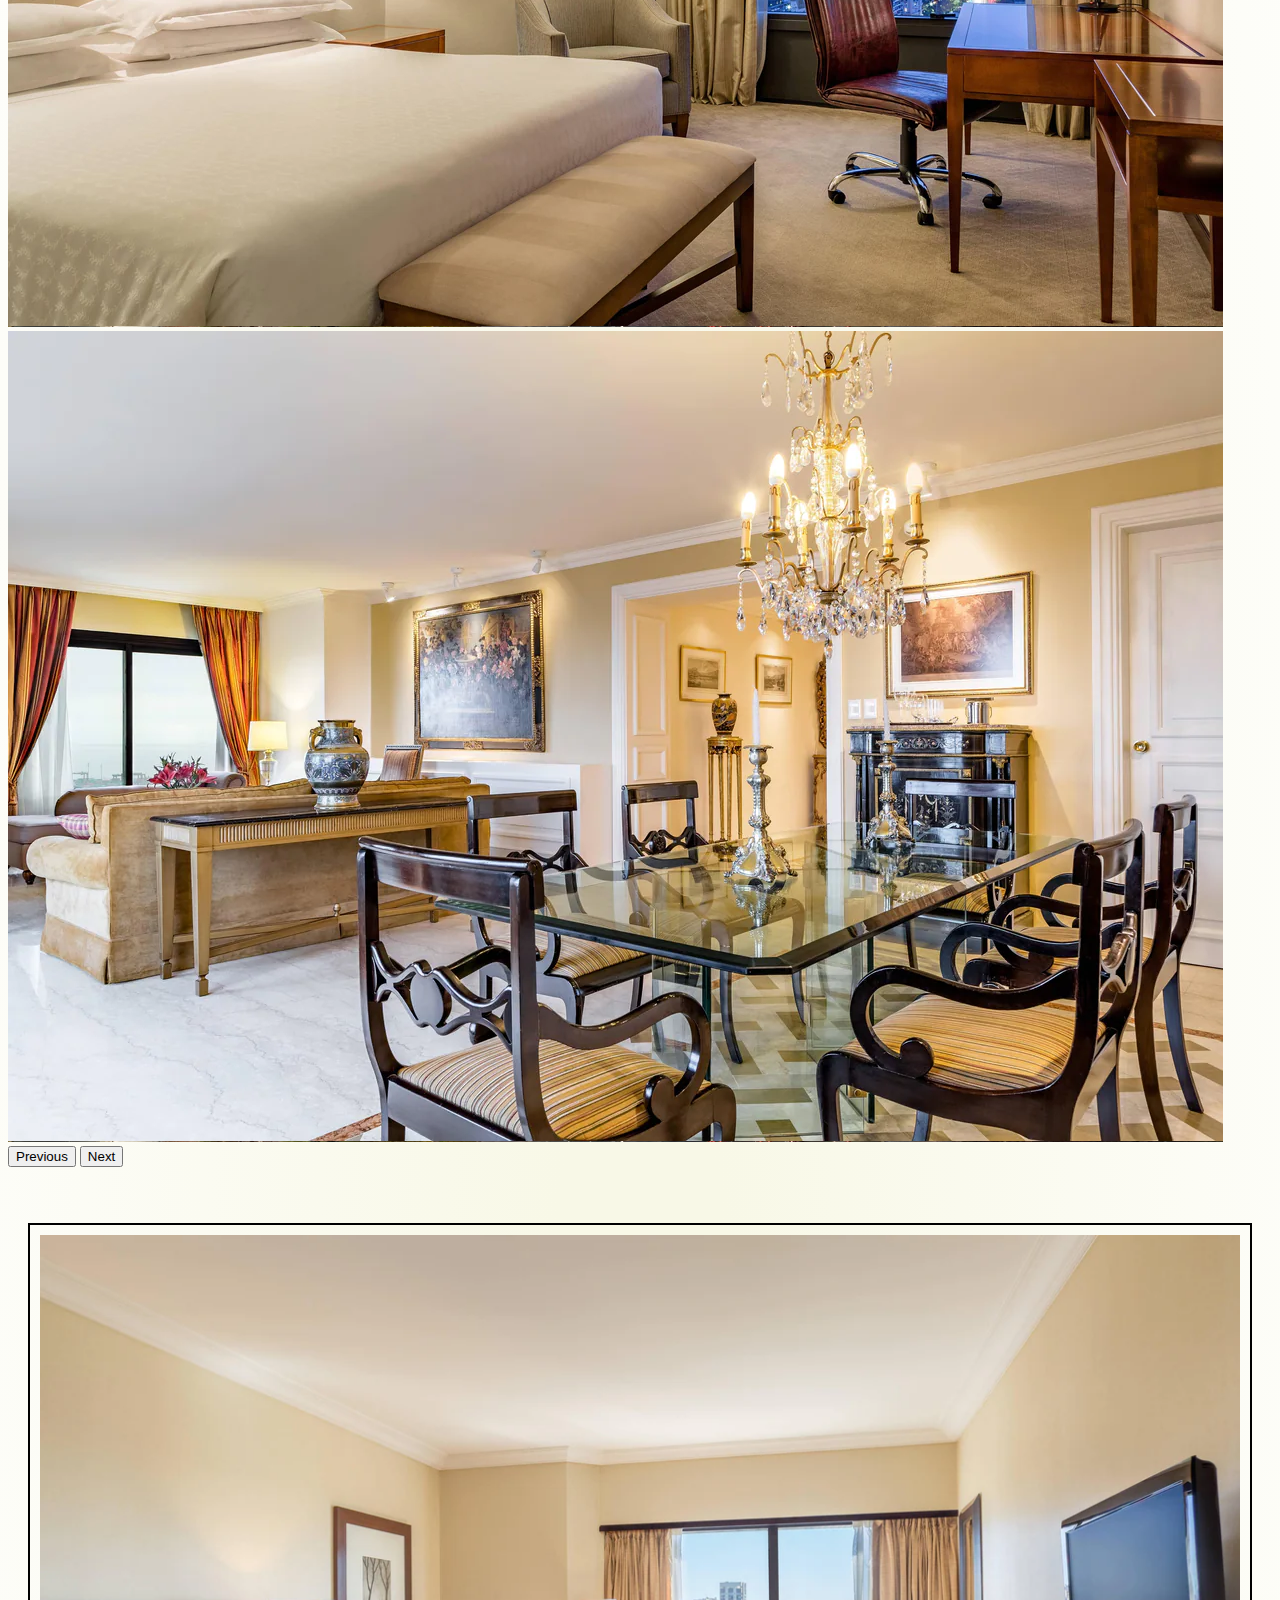
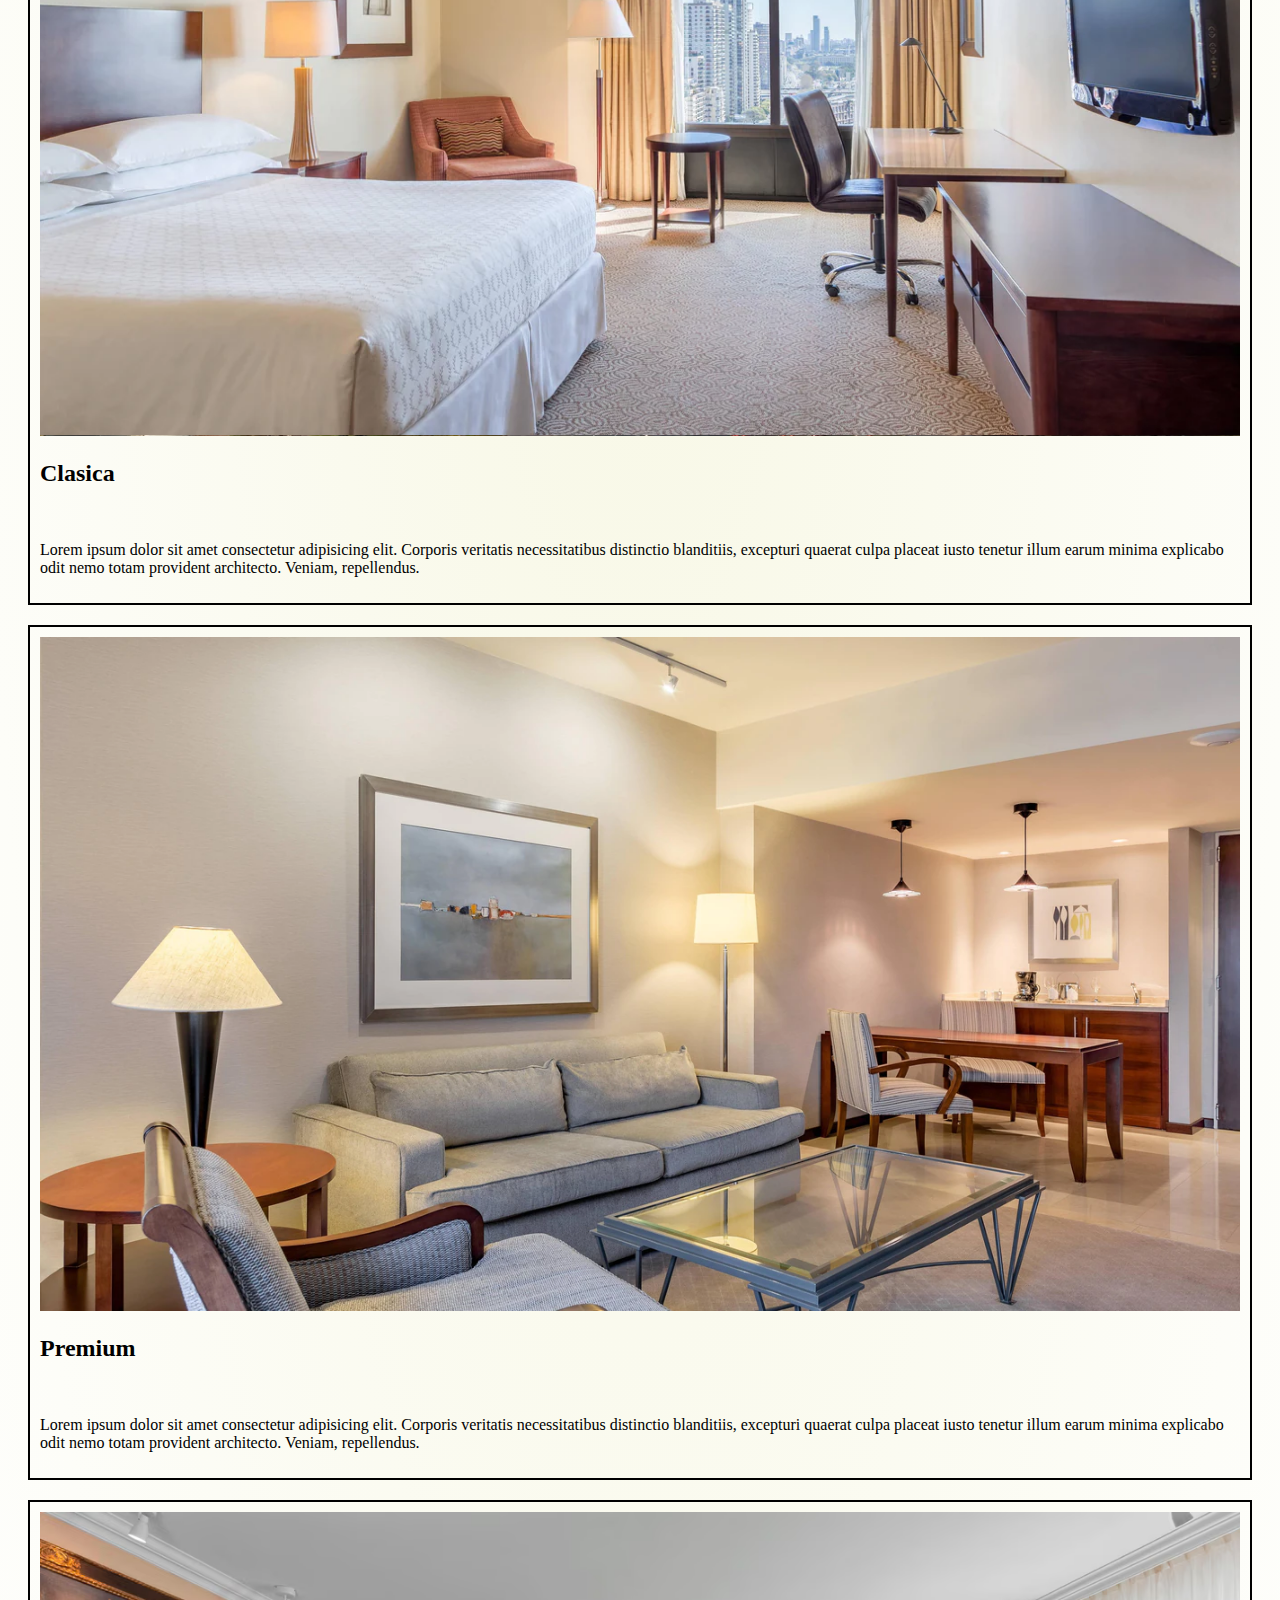
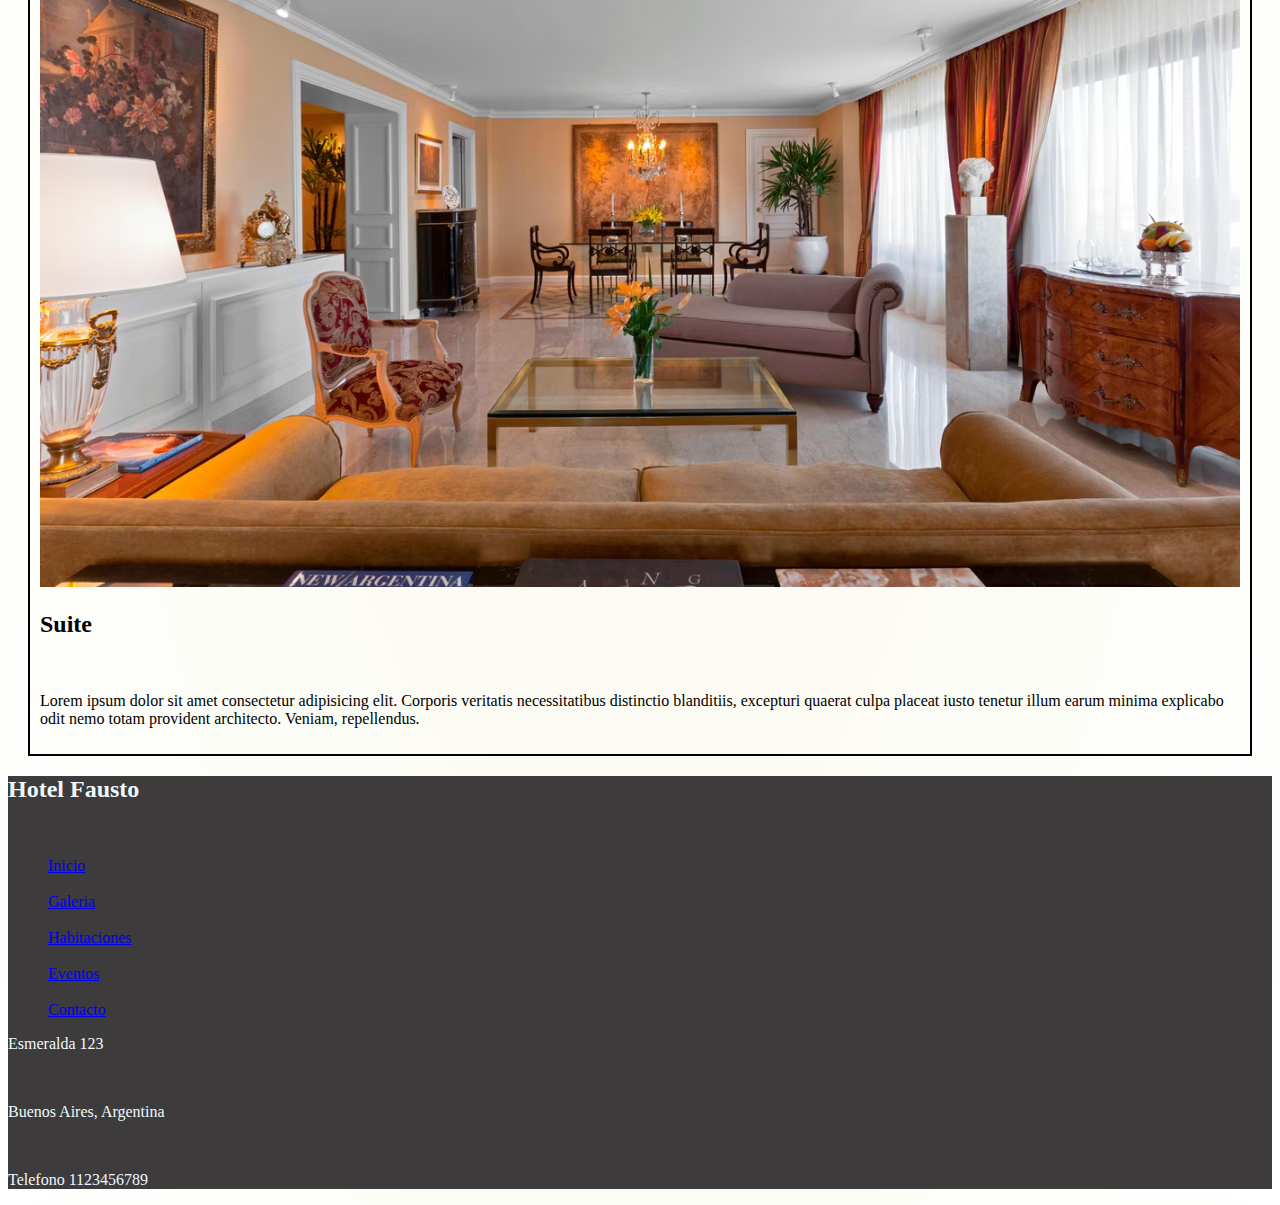
<file: proyecto/paginas/Habitaciones.html>
<!DOCTYPE html>
<html lang="en">
<head>
    <meta charset="UTF-8">
    <meta http-equiv="X-UA-Compatible" content="IE=edge">
    <meta name="viewport" content="width=device-width, initial-scale=1.0">
    <title>Hotel Fausto</title>
    <link rel="icon" type="image/x-icon" href="../proyecto/IMAGENES/LOGO HOTEL.png">
    <link rel="stylesheet" href="../sass/main.css">
    <link href="https://cdn.jsdelivr.net/npm/bootstrap@5.3.0/dist/css/bootstrap.min.css" rel="stylesheet" integrity="sha384-9ndCyUaIbzAi2FUVXJi0CjmCapSmO7SnpJef0486qhLnuZ2cdeRhO02iuK6FUUVM" crossorigin="anonymous">

</head>

<body>
    <nav class="navbar navbar-expand-lg bg-body-tertiary">
        <div class="container-fluid">
           
          <img class="navbar-brand" src="../IMAGENES/LOGO HOTEL.png" alt="logohotel" width="90">
          <button class="navbar-toggler" type="button" data-bs-toggle="collapse" data-bs-target="#navbarSupportedContent" aria-controls="navbarSupportedContent" aria-expanded="false" aria-label="Toggle navigation">
            <span class="navbar-toggler-icon"></span>
          </button>
          <div class="collapse navbar-collapse" id="navbarSupportedContent">
            <ul class="navbar-nav me-auto mb-2 mb-lg-0">
              <li class="nav-item">
                <a class="nav-link" aria-current="page" href="../index.html">Inicio</a>
              </li>
              <li class="nav-item">
                <a class="nav-link" href="Galeria.html">Galeria</a>
              </li>
              </li>
              <li class="nav-item">
                <a class="nav-link" href="./Habitaciones.html">Habitaciones</a>
              </li>
            </li>
            <li class="nav-item">
              <a class="nav-link" href="./Eventos.html">Eventos</a>
            </li>
            <li class="nav-item">
                <a class="nav-link" href="./Contacto.html">Contacto</a>
              </li>
            </ul>
            <form class="d-flex" role="search">
              
              <button class="btn btn-outline-success" type="submit">Reservar</button>
            </form>
          </div>
        </div>
      </nav>

      <section>
        <nav aria-label="breadcrumb">
           <ol class="breadcrumb">
             <li class="breadcrumb-item"><a href="../index.html">Inicio</a></li>
             <li class="breadcrumb-item active" aria-current="page">Habitaciones</li>
           </ol>
         </nav>
         
       </section>

      <div id="carouselExampleIndicators" class="carousel slide">
        <div class="carousel-indicators">
          <button type="button" data-bs-target="#carouselExampleIndicators" data-bs-slide-to="0" class="active" aria-current="true" aria-label="Slide 1"></button>
          <button type="button" data-bs-target="#carouselExampleIndicators" data-bs-slide-to="1" aria-label="Slide 2"></button>
          <button type="button" data-bs-target="#carouselExampleIndicators" data-bs-slide-to="2" aria-label="Slide 3"></button>
        </div>
        <div class="carousel-inner">
          <div class="carousel-item active">
            <img src="../IMAGENES/HABITACION 3.png" class="d-block w-100" alt="hotelimg">
          </div>
          <div class="carousel-item">
            <img src="../IMAGENES/HABITACION 5.png" class="d-block w-100" alt="imagenhab">
          </div>
          <div class="carousel-item">
            <img src="../IMAGENES/HABITACION 6.png" class="d-block w-100" alt="imagenhab2">
          </div>
        </div>
        <button class="carousel-control-prev" type="button" data-bs-target="#carouselExampleIndicators" data-bs-slide="prev">
          <span class="carousel-control-prev-icon" aria-hidden="true"></span>
          <span class="visually-hidden">Previous</span>
        </button>
        <button class="carousel-control-next" type="button" data-bs-target="#carouselExampleIndicators" data-bs-slide="next">
          <span class="carousel-control-next-icon" aria-hidden="true"></span>
          <span class="visually-hidden">Next</span>
        </button>
      </div>

    <br><br>

      <section class="habitaciones">
      <div class="container text-center">
        <div class="row align-items-start">
          <div class="col">
            <a href="../IMAGENES/HABITACION 1.png">
              <img src="../IMAGENES/HABITACION 1.png" class="rounded float-start" alt="hab normal">
            </a>
          </div>
          <div class="col texto">
            <h2>Clasica</h2>
            <br>
            <p>Lorem ipsum dolor sit amet consectetur adipisicing elit. Corporis veritatis necessitatibus distinctio blanditiis, excepturi quaerat culpa placeat iusto tenetur illum earum minima explicabo odit nemo totam provident architecto. Veniam, repellendus.</p>
          </div>
          
        </div>
      </div>
  
        </section>

        <section class="habitaciones">
          <div class="container text-center">
            <div class="row align-items-start">
              <div class="col">
                <a href="../IMAGENES/HABITACION premium.png">
                  <img src="../IMAGENES/HABITACION premium.png" class="rounded float-start" alt="hab premium">
                </a>
              </div>
              <div class="col texto">
                <h2>Premium</h2>
                <br>
                <p>Lorem ipsum dolor sit amet consectetur adipisicing elit. Corporis veritatis necessitatibus distinctio blanditiis, excepturi quaerat culpa placeat iusto tenetur illum earum minima explicabo odit nemo totam provident architecto. Veniam, repellendus.</p>
              </div>
              
            </div>
          </div>
      
            </section>

            <section class="habitaciones">
              <div class="container text-center">
                <div class="row align-items-start">
                  <div class="col">
                    <a href="../IMAGENES/HABITACION SUITE.png">
                      <img src="../IMAGENES/HABITACION SUITE.png" class="rounded float-start" alt="hab normal">
                    </a>
                  </div>
                  <div class="col texto">
                    <h2>Suite</h2>
                    <br>
                    <p>Lorem ipsum dolor sit amet consectetur adipisicing elit. Corporis veritatis necessitatibus distinctio blanditiis, excepturi quaerat culpa placeat iusto tenetur illum earum minima explicabo odit nemo totam provident architecto. Veniam, repellendus.</p>
                  </div>
                  
                </div>
              </div>
          
                </section>





 <!-- pie de pagina -->
    
 <footer class="piedepaginageneral">
        
    
  <div class="container text-center">
  <div class="row">
    <div class="col">
      <h2>Hotel Fausto</h2>
      <br>
    </div>
  </div>


  <style>
      ul {
        list-style-type: none;
      }
    </style>

  <div class="container text-center">
      <div class="row align-items-start">
          <div class="col-6">
          <ul>
              <li><a href="../index.html">Inicio</a></li>
              <br>
              <li><a href="./Galeria.html">Galeria</a></li>
              <br>
              <li><a href="./paginas/Habitaciones.html">Habitaciones</a></li>
              <br>
              <li><a href="./paginas/Eventos.html">Eventos</a></li>
              <br>
              <li><a href="./paginas/Contacto.html">Contacto</a></li>
            </ul>
        </div>
        <div class="col-6">
          <p>Esmeralda 123</p>
          <br>
          <p>Buenos Aires, Argentina</p>
          <br>
          <p>Telefono 1123456789</p>
        </div>
      </div>
    </div>



<script src="https://cdn.jsdelivr.net/npm/bootstrap@5.3.0/dist/js/bootstrap.bundle.min.js" integrity="sha384-geWF76RCwLtnZ8qwWowPQNguL3RmwHVBC9FhGdlKrxdiJJigb/j/68SIy3Te4Bkz" crossorigin="anonymous"></script>
  
</body>
</file>
<file: sass/main.css>
head, body {
  background: radial-gradient(ellipse at center, rgb(248, 248, 231) 10%, white 100%);
}

.navbar-nav .nav-link:hover {
  color: rgb(18, 11, 226);
  text-decoration: underline;
}

.piedepaginageneral {
  margin-top: 20px !important;
  color: aliceblue;
  background-color: rgb(61, 59, 59);
}
.piedepaginageneral h2 {
  margin-bottom: 20px;
}

.gallery-container {
  text-align: left;
  height: 300px;
}
.gallery-container .image {
  position: relative;
}
.gallery-container .image img {
  width: 100%;
  height: auto;
}
.gallery-container .image:before {
  content: "";
  position: absolute;
  top: 0;
  left: 0;
  width: 100%;
  height: 100%;
  background-color: rgba(0, 0, 0, 0.5);
  opacity: 0;
  transition: opacity 0.3s;
}
.gallery-container .image:hover:before {
  opacity: 1;
}

.rounded.float-start {
  width: 100%;
}

.habitaciones {
  border: 2px solid black;
  padding: 10px;
  margin: 20px;
}

.tituloeventos {
  text-align: center;
  margin-left: 30%;
  margin-right: 30%;
  margin-bottom: 10px;
  font-size: 20px;
}

.row.justify-content-evenly .col-4 a img {
  margin-bottom: 50px;
}

.contact-info {
  margin-left: 40px;
  margin-top: 40px;
}

input {
  transition: width 2s;
}

input:focus {
  width: 200%;
}/*# sourceMappingURL=main.css.map */
</file>
<file: proyecto/sass/main.css>
head, body {
  background: radial-gradient(ellipse at center, rgb(248, 248, 231) 10%, white 100%);
}

.navbar-nav .nav-link:hover {
  color: rgb(18, 11, 226);
  text-decoration: underline;
}

.piedepaginageneral {
  margin-top: 20px !important;
  color: aliceblue;
  background-color: rgb(61, 59, 59);
}
.piedepaginageneral h2 {
  margin-bottom: 20px;
}

.gallery-container {
  text-align: left;
  height: 300px;
}
.gallery-container .image {
  position: relative;
}
.gallery-container .image img {
  width: 100%;
  height: auto;
}
.gallery-container .image:before {
  content: "";
  position: absolute;
  top: 0;
  left: 0;
  width: 100%;
  height: 100%;
  background-color: rgba(0, 0, 0, 0.5);
  opacity: 0;
  transition: opacity 0.3s;
}
.gallery-container .image:hover:before {
  opacity: 1;
}

.rounded.float-start {
  width: 100%;
}

.habitaciones {
  border: 2px solid black;
  padding: 10px;
  margin: 20px;
}

.tituloeventos {
  text-align: center;
  margin-left: 30%;
  margin-right: 30%;
  margin-bottom: 10px;
  font-size: 20px;
}

.row.justify-content-evenly .col-4 a img {
  margin-bottom: 50px;
}

.contact-info {
  margin-left: 40px;
  margin-top: 40px;
}

input {
  transition: width 2s;
}

input:focus {
  width: 200%;
}/*# sourceMappingURL=main.css.map */
</file>
